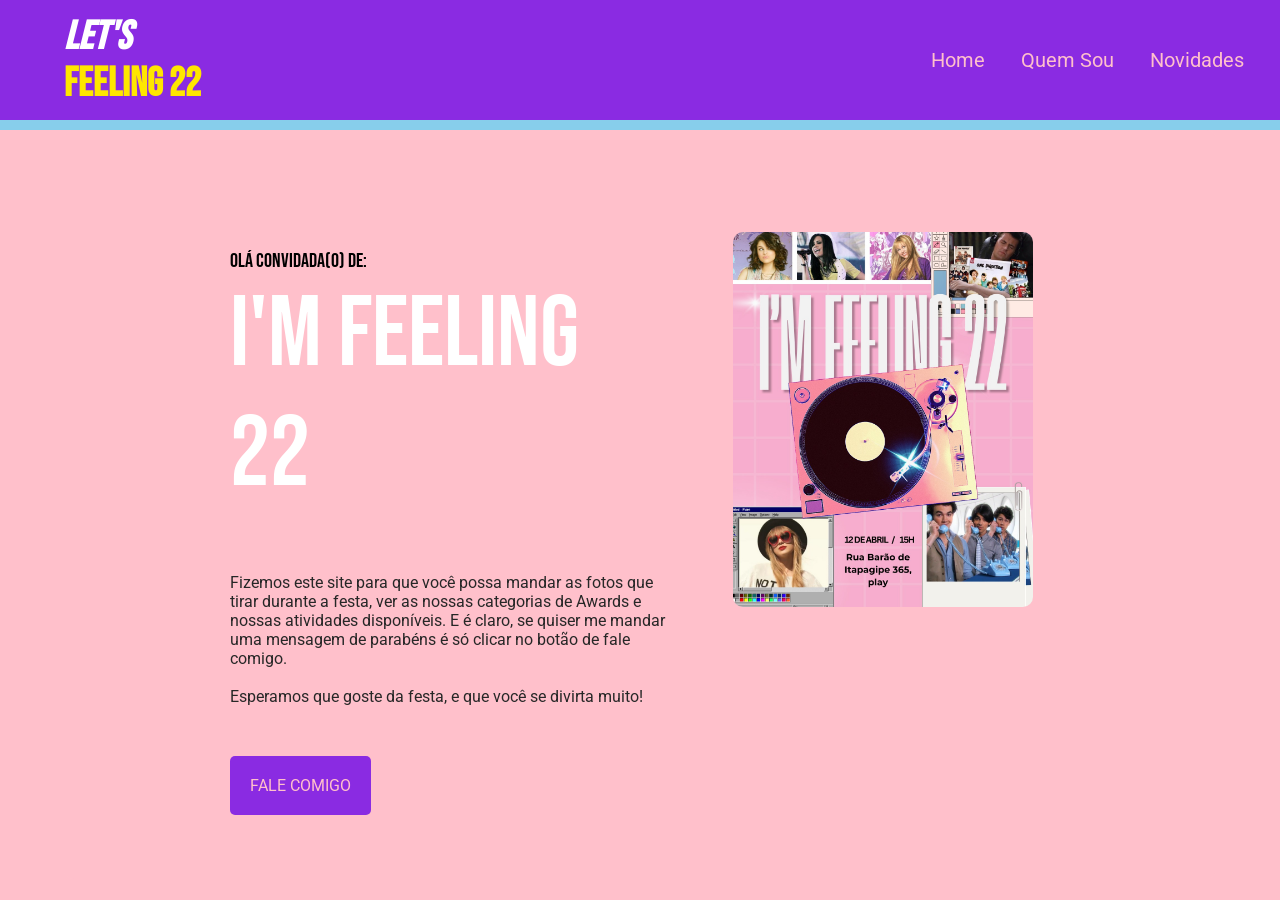
<file: index.html>
<!DOCTYPE html>
<html lang="pt-br">
<head>
    <meta charset="UTF-8">
    <meta name="viewport" content="width=device-width, initial-scale=1.0">
    <title>I'm Feeling 22</title>
    <link rel="icon" type="image/PNG" href="img/Logo22.png">
    <link rel="stylesheet" href="css/estilo.css">
</head>
<body>

    <header class="navbar">
        <div class="logo">
            <div class="logo1">
                <h1>Let's</h1> 
            </div>
            <div class="logo2">
                <h1>Feeling 22</h1>
            </div>
        </div> 

        <div class="menu">
            <a href="index.html">Home</a>
            <a href="sobre.html">Quem Sou</a>
            <a href="novidades.html">Novidades</a>

        </div>
    </header>

    <section class="section_index">
        <div class="cabecalho">
            <h2 style="font-weight: 500; font-size: 20px; color: black; margin-top: -15px;">Olá convidada(o) de:</h2>
            <h2>I'M FEELING 22</h2>
            <p>
            Fizemos este site para que você possa mandar as fotos que tirar durante a festa, ver as nossas categorias
            de Awards e nossas atividades disponíveis. E é claro, se quiser me mandar uma mensagem de parabéns é 
            só clicar no botão de fale comigo.<br><br> Esperamos que goste da festa, e que você se divirta muito! <br><br>
            </p>
            <a href="formulario.html" class="contato">Fale Comigo</a>
        </div>

        <div class="img">
            <img src="img\convite.jpeg" style="width: 300px; border-radius: 10px;">
        </div>    
    </section>
</body>
</html>
</file>
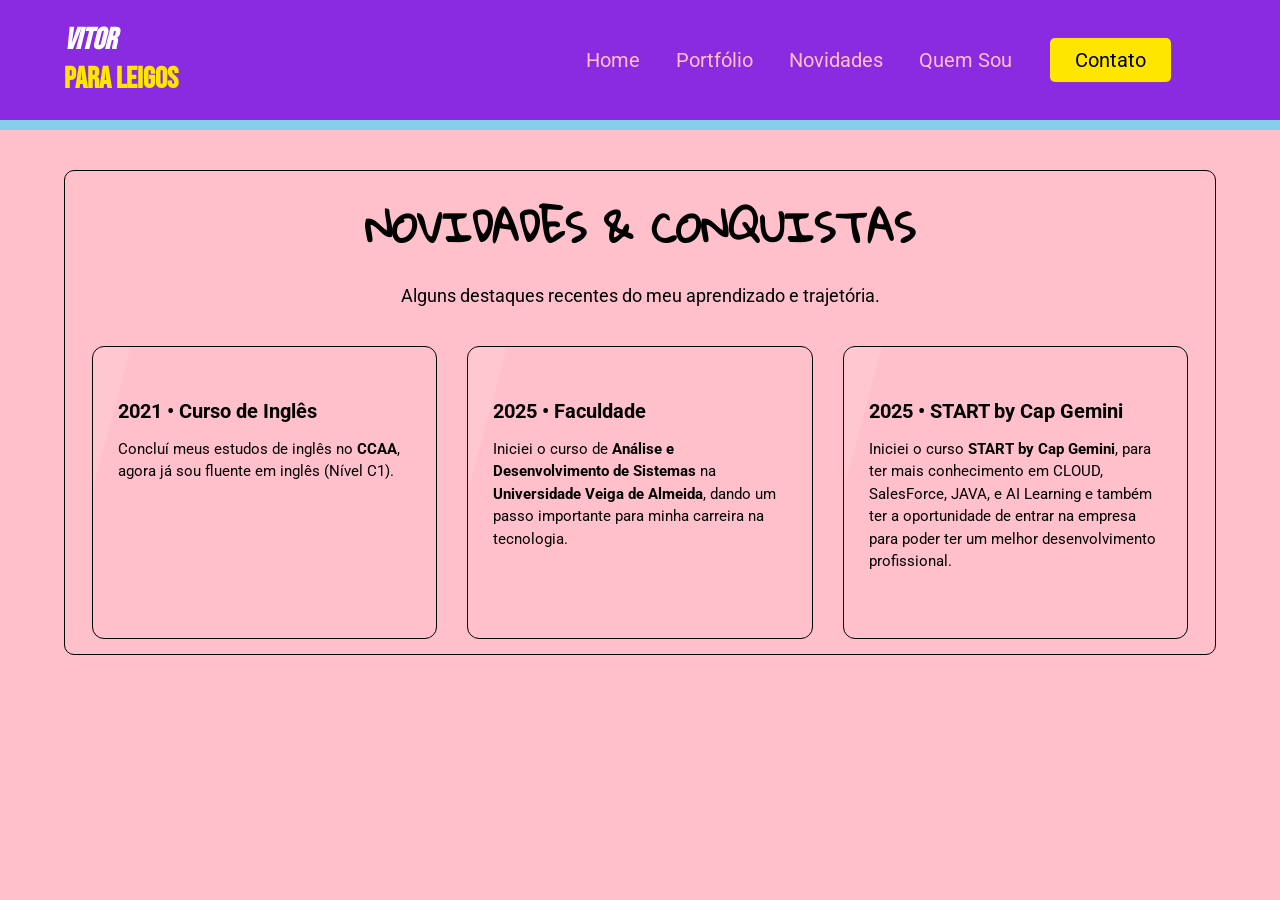
<file: novidades.html>
<!DOCTYPE html>
<html lang="pt-br">
<head>
    <meta charset="UTF-8">
    <meta name="viewport" content="width=device-width, initial-scale=1.0">
    <title>Novidades</title>
    <link rel="icon" type="image/PNG" href="img/Logo22.png">
    <link rel="stylesheet" href="css/estilo.css">
</head>
<body>
    <nav class="navbar">
        <div class="logo">
            <div class="logo1">
                <h1>Vitor</h1> 
            </div>
            <div class="logo2">
                <h1>Para LEIGOS</h1>
            </div>
        </div> 

        <div class="menu">
            <a href="index.html">Home</a>
            <a href="portfolio.html">Portfólio</a>
            <a href="novidades.html">Novidades</a>
            <a href="sobre.html">Quem Sou</a>
            <a id="botao" href="contato.html">Contato</a>
    </nav>

  <section class="novidades-section">
    <h3>NOVIDADES & CONQUISTAS</h3>
    <p>Alguns destaques recentes do meu aprendizado e trajetória.</p>

    <div class="novidades-grid">
    <div class="novidade-card">
    <h4>2021 • Curso de Inglês</h4>
    <p>Concluí meus estudos de inglês no <strong>CCAA</strong>, agora já sou fluente em inglês (Nível C1).</p>
    </div>

    <div class="novidade-card">
    <h4>2025 • Faculdade</h4>
        <p>Iniciei o curso de <strong>Análise e Desenvolvimento de Sistemas</strong> na <strong>Universidade Veiga de Almeida</strong>, dando um passo importante para minha carreira na tecnologia.</p>
    </div>

    <div class="novidade-card">
    <h4>2025 • START by Cap Gemini</h4>
    <p>Iniciei o curso <strong>START by Cap Gemini</strong>, para ter mais conhecimento em CLOUD, SalesForce, JAVA, e AI Learning e também ter a oportunidade de entrar na empresa para poder ter um melhor desenvolvimento profissional.</p>
    </div>
    </div>
  </section>


</body>
</html>
</file>
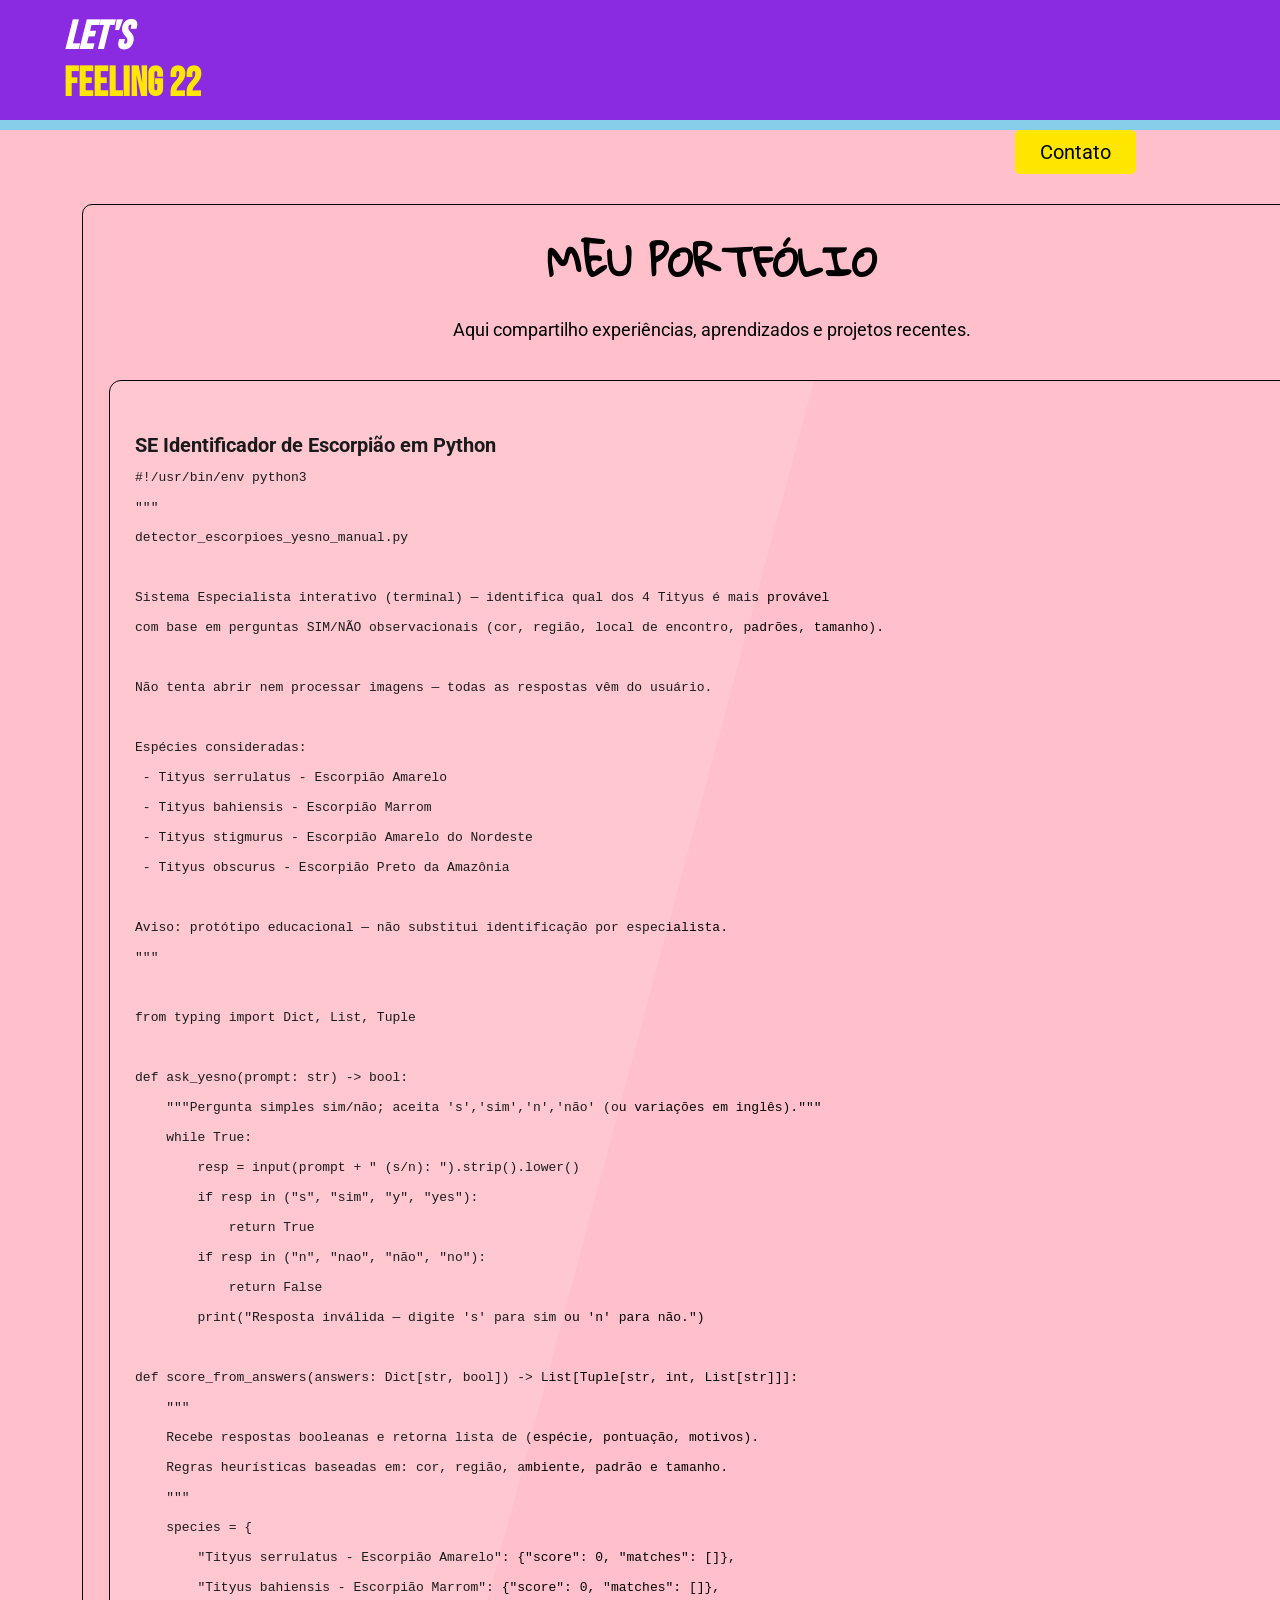
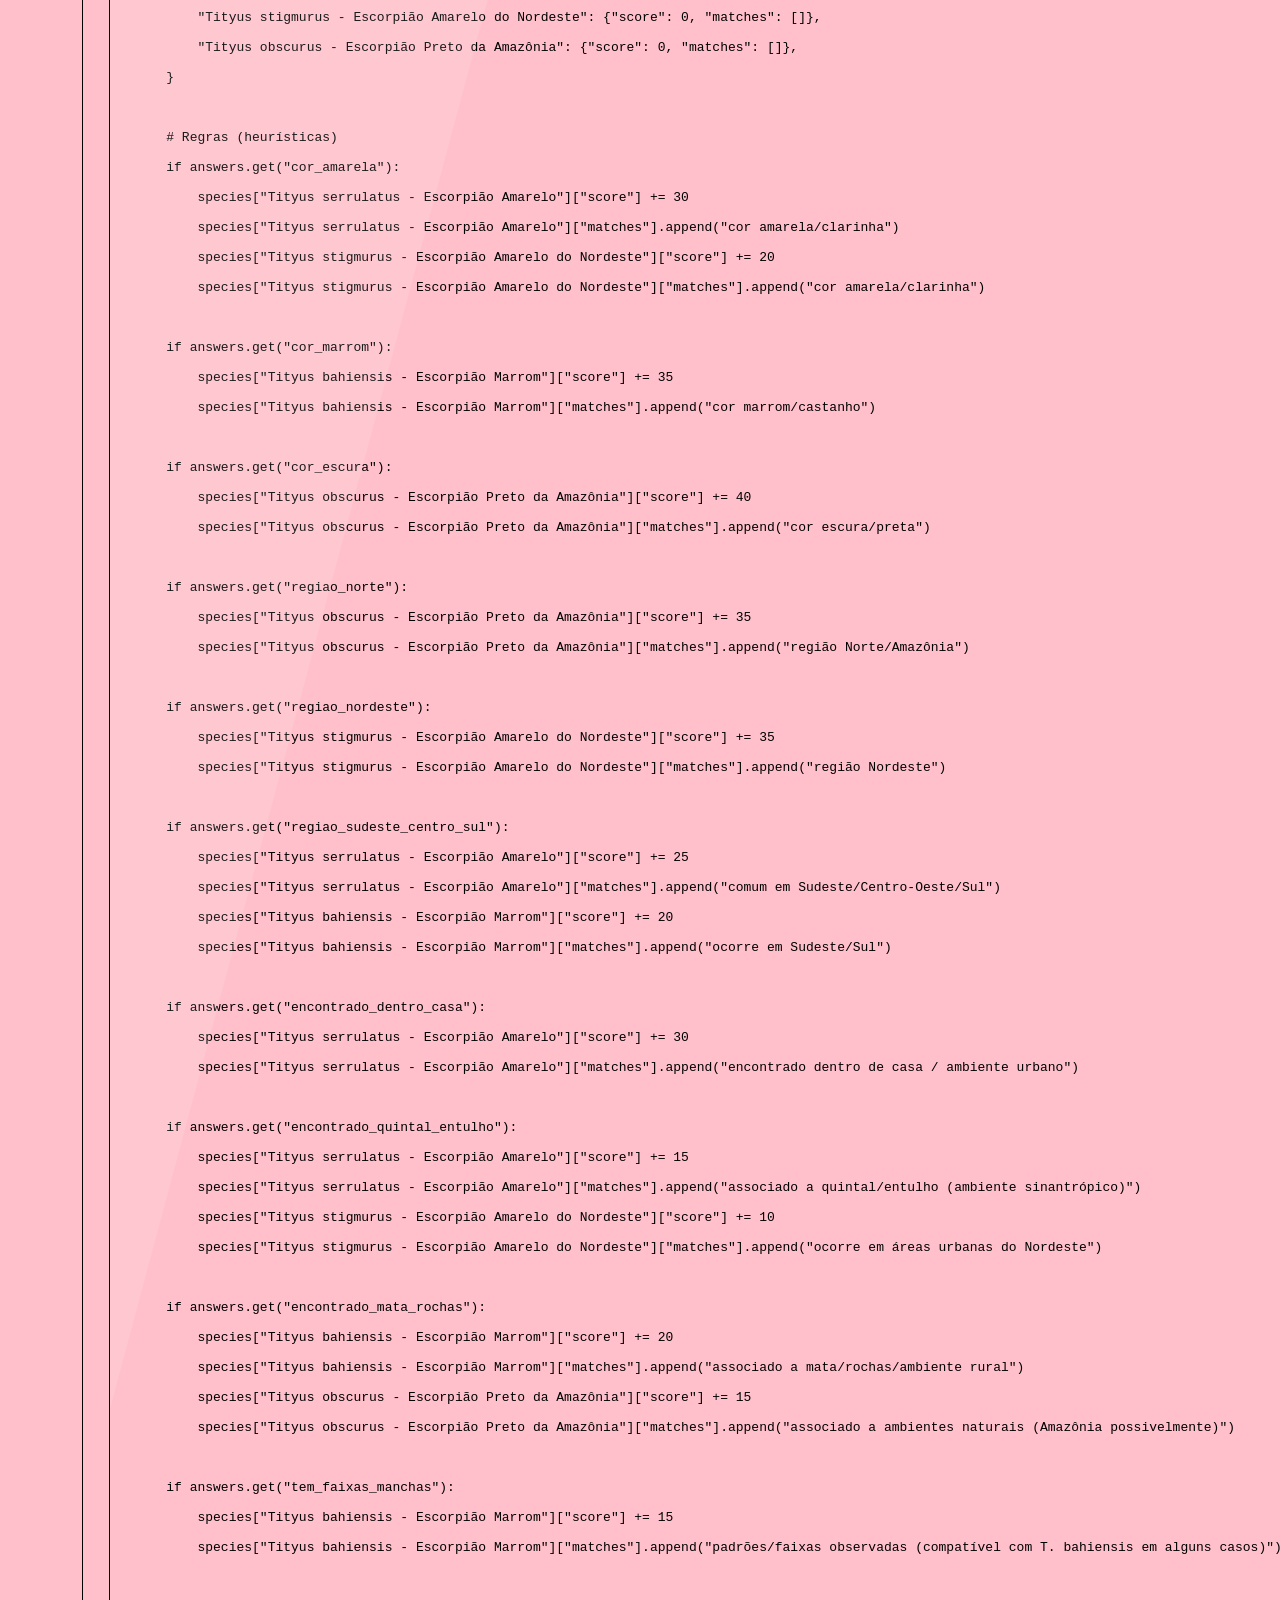
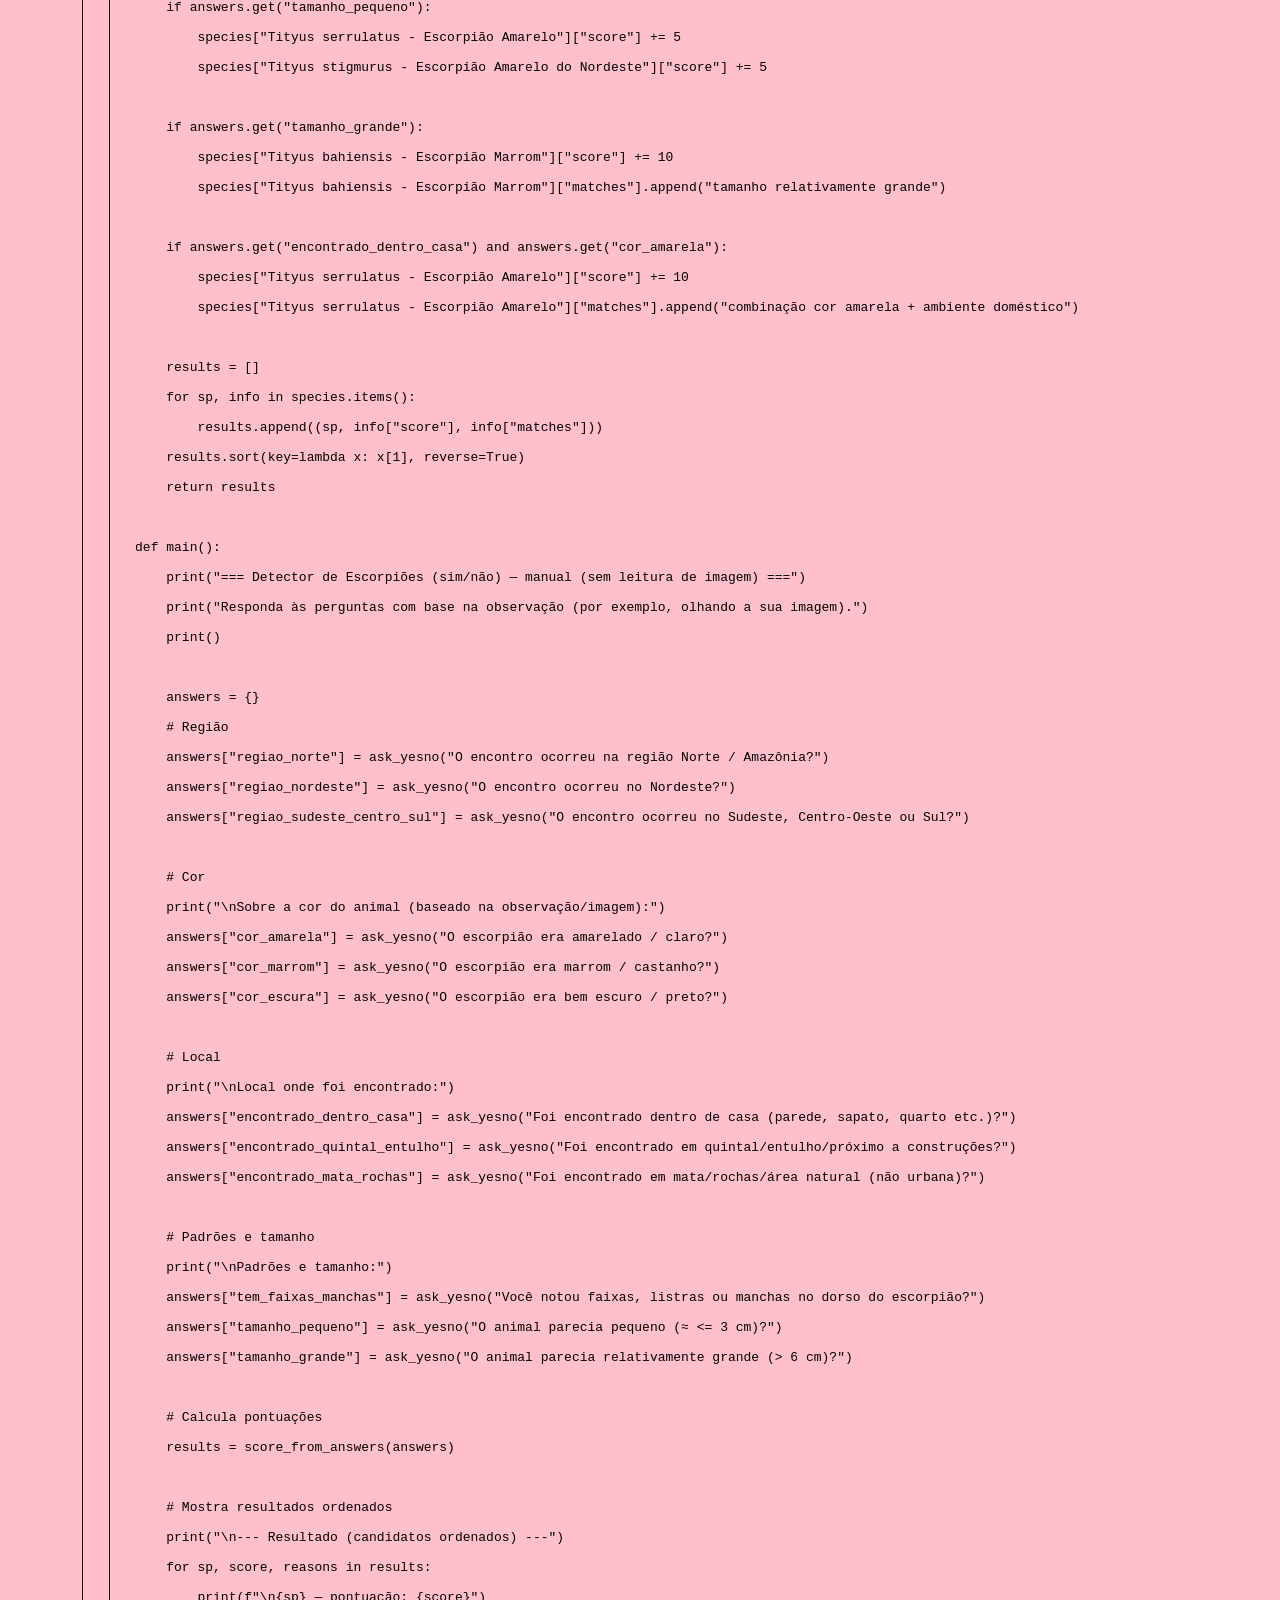
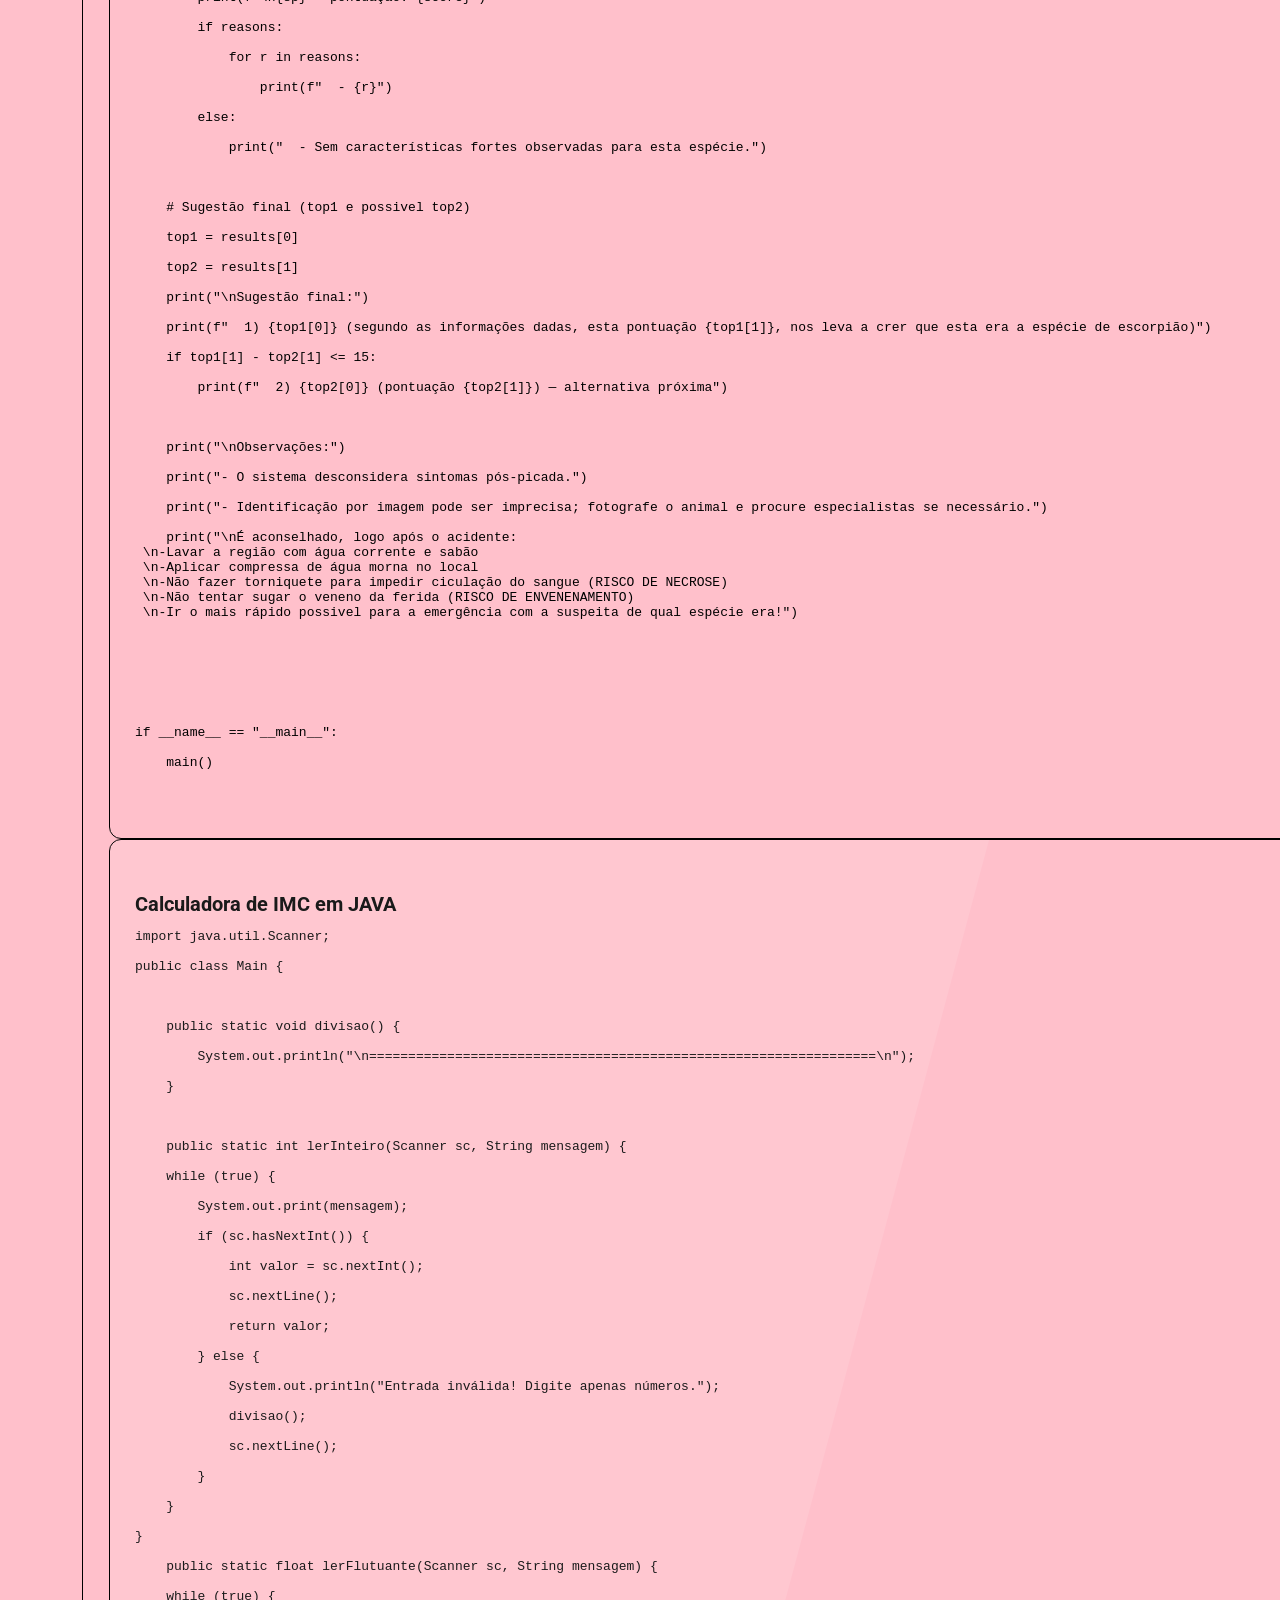
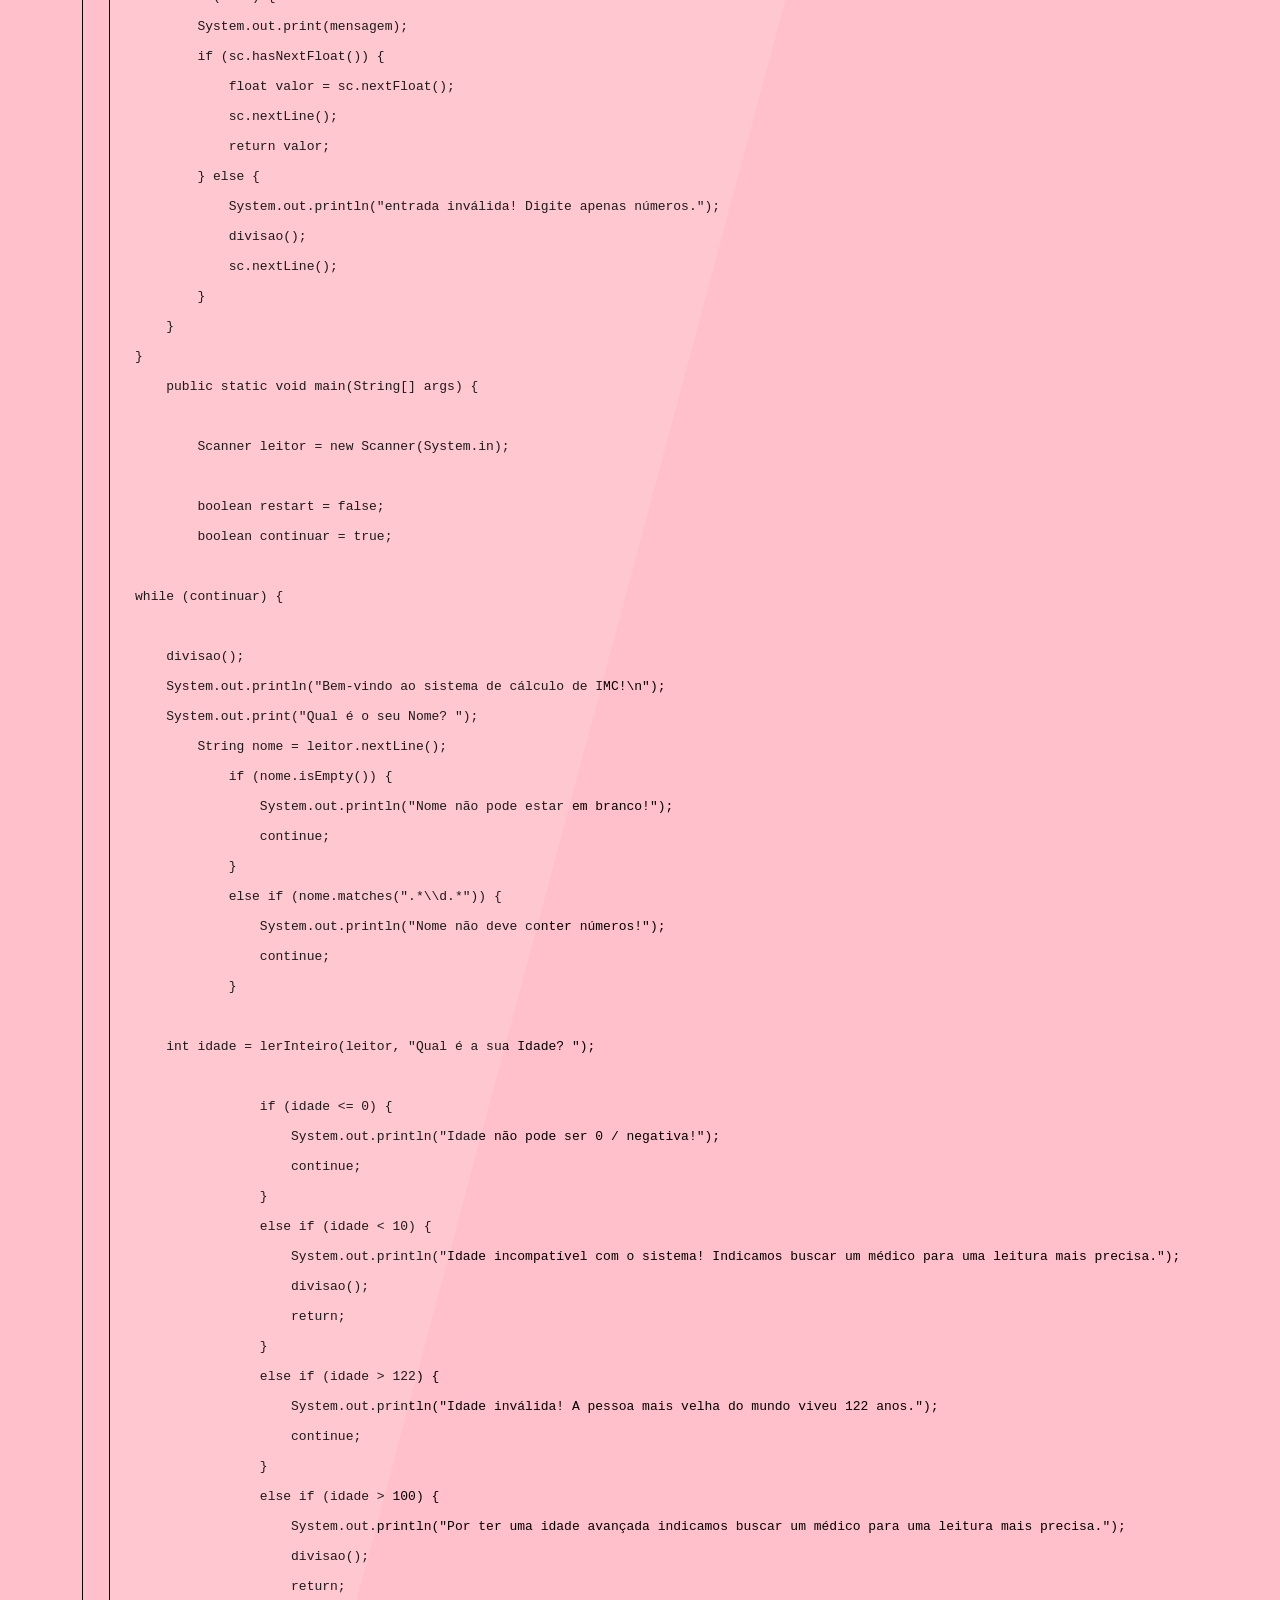
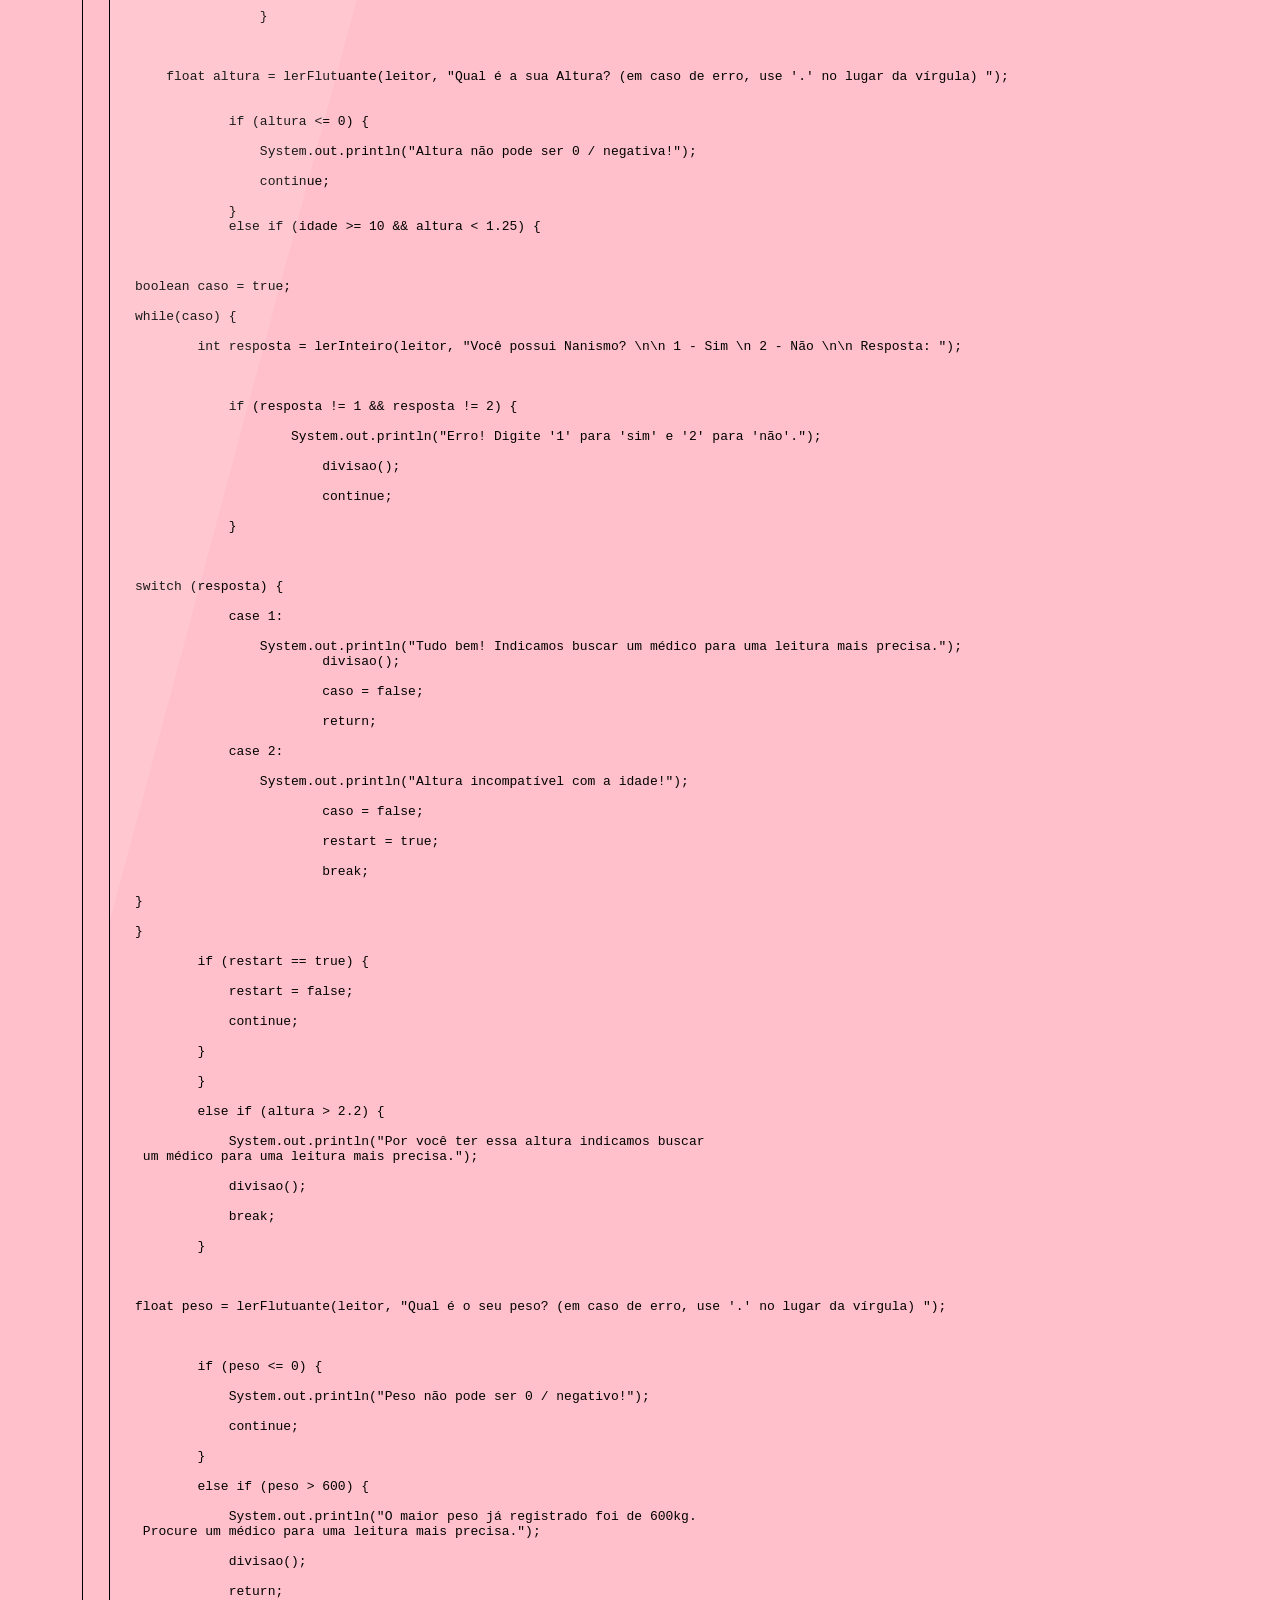
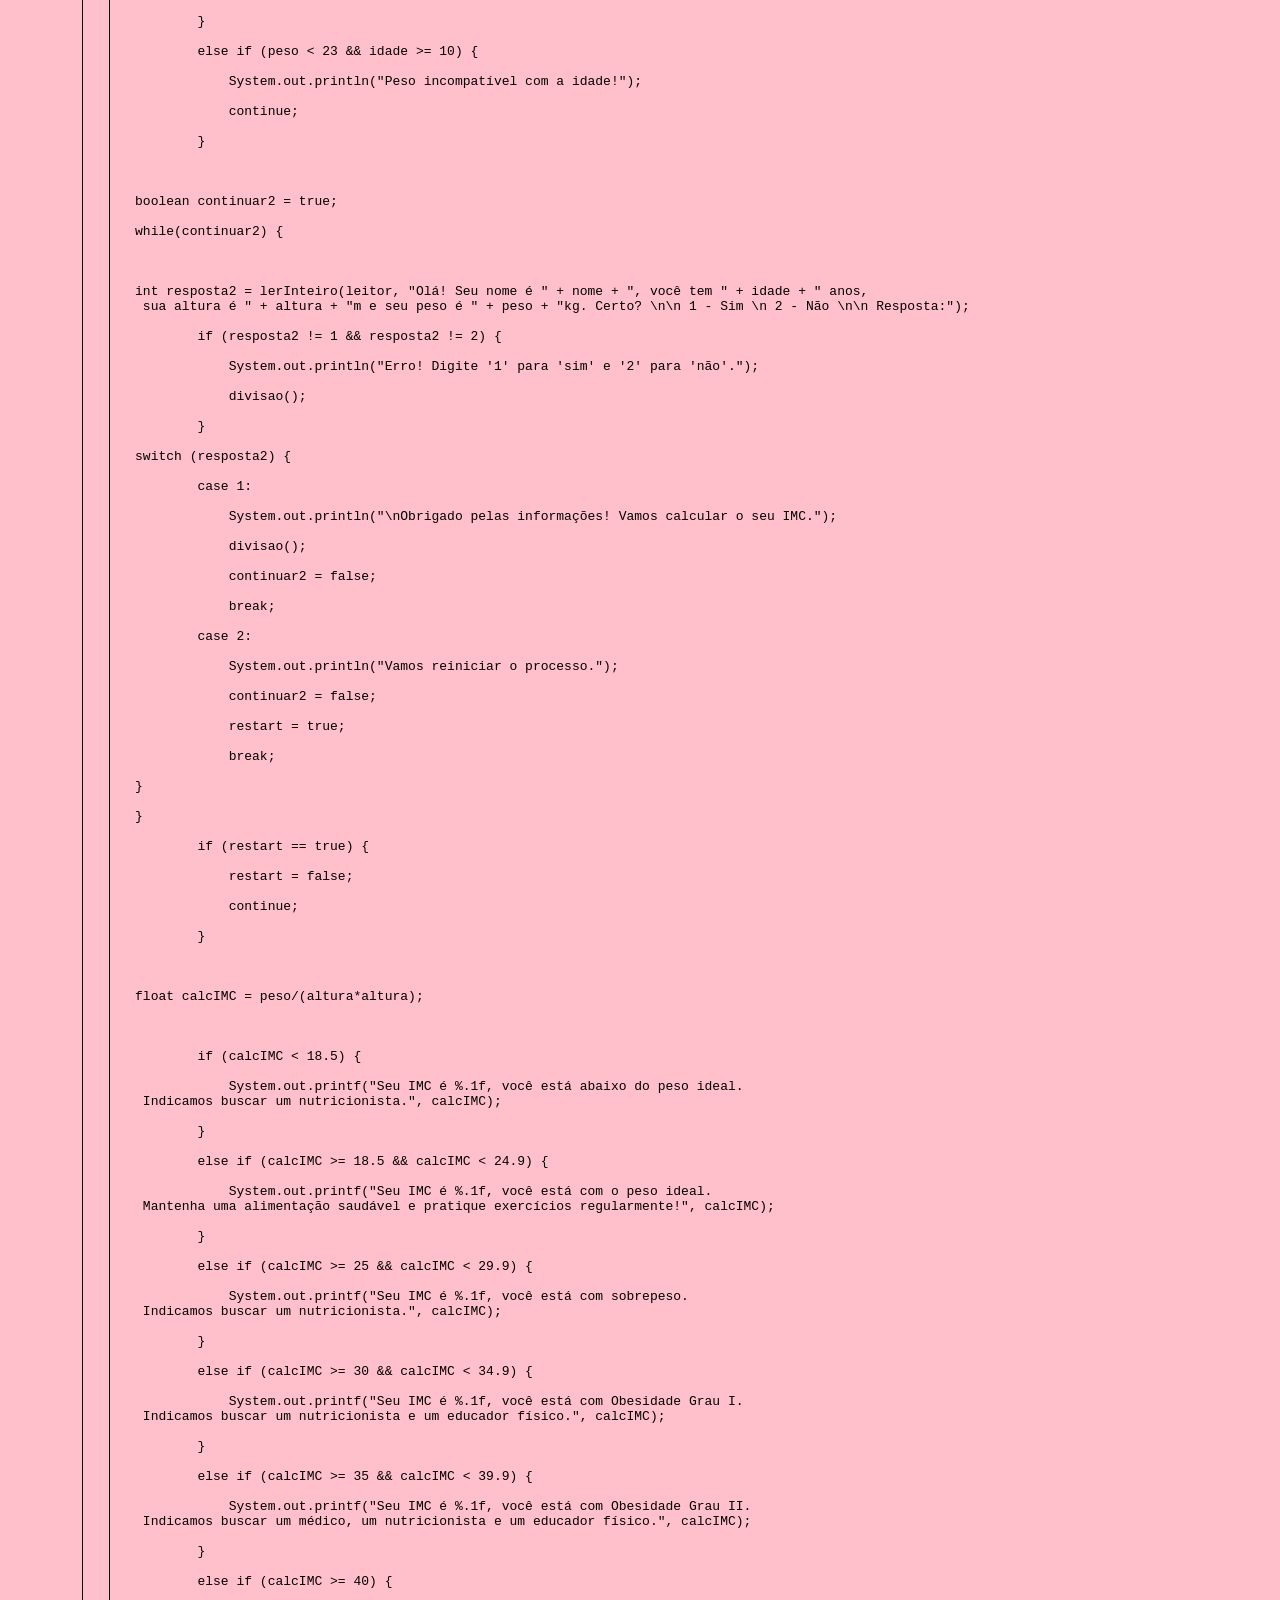
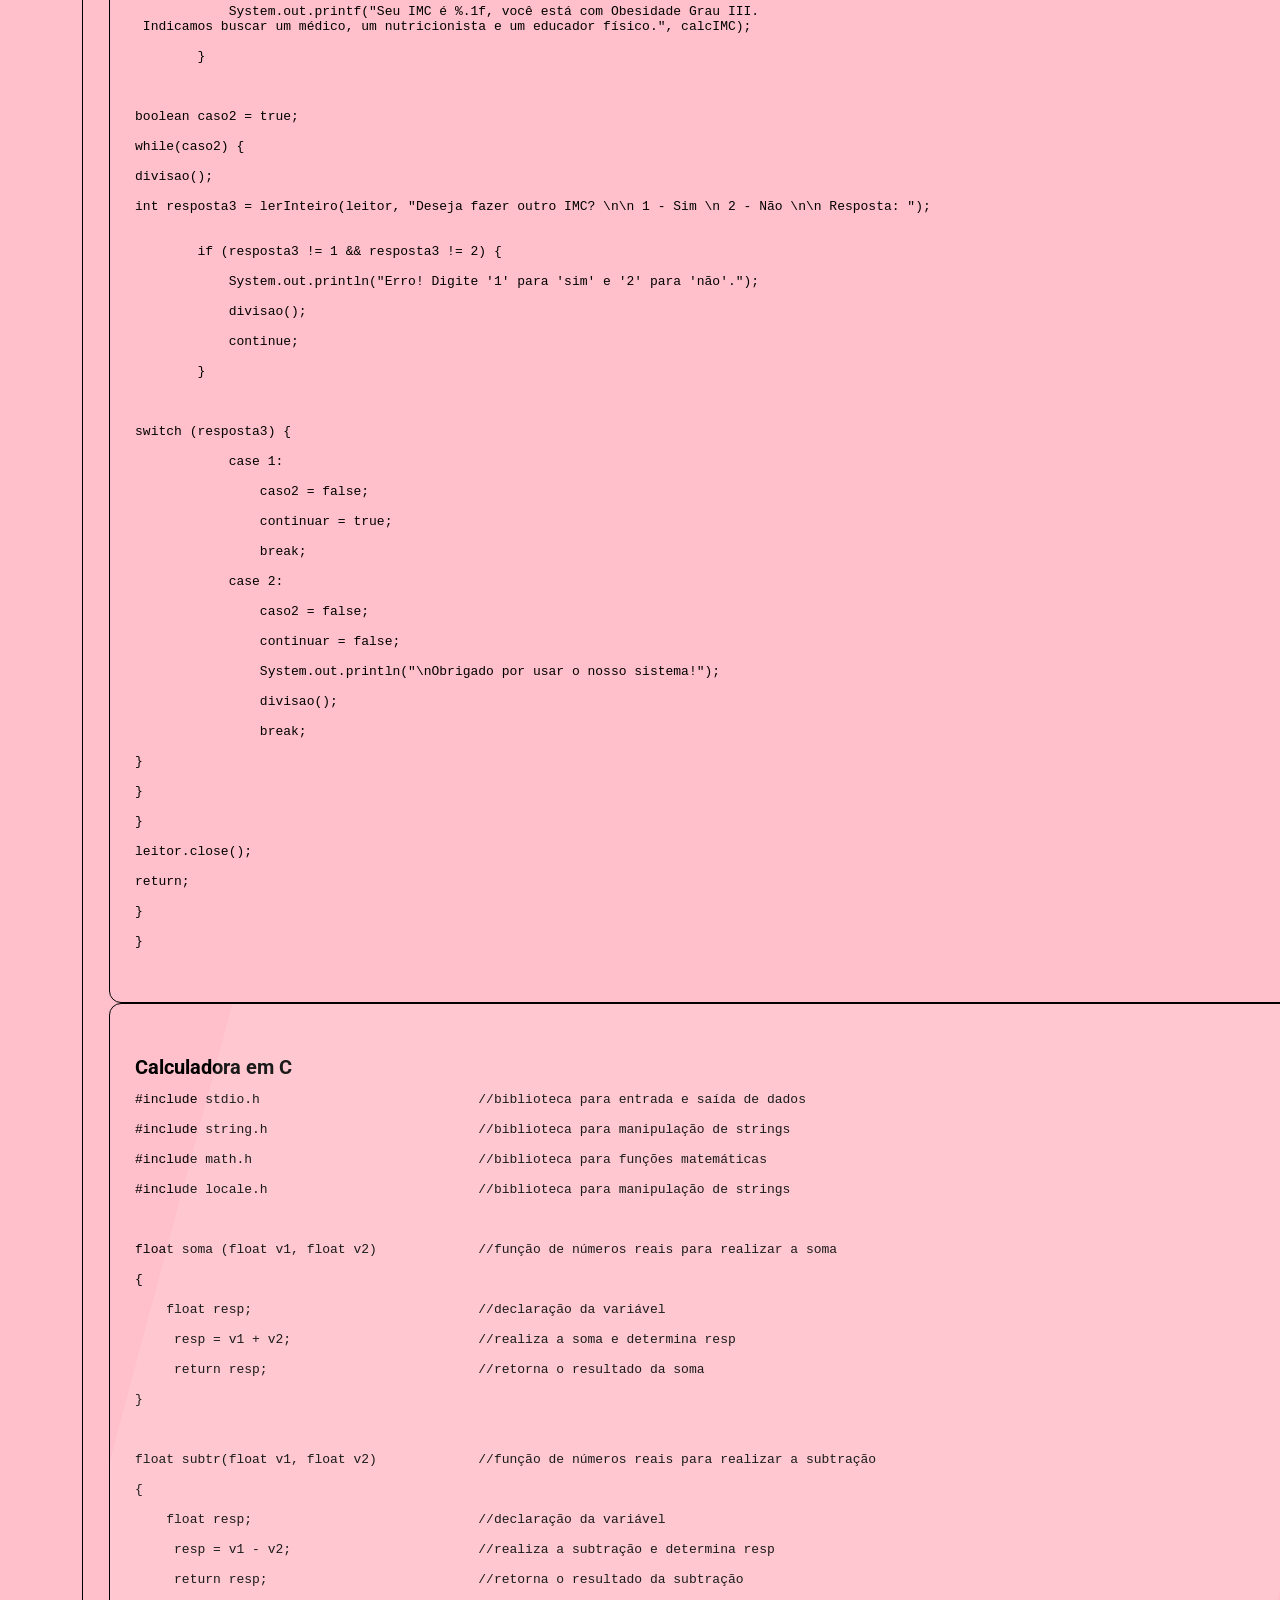
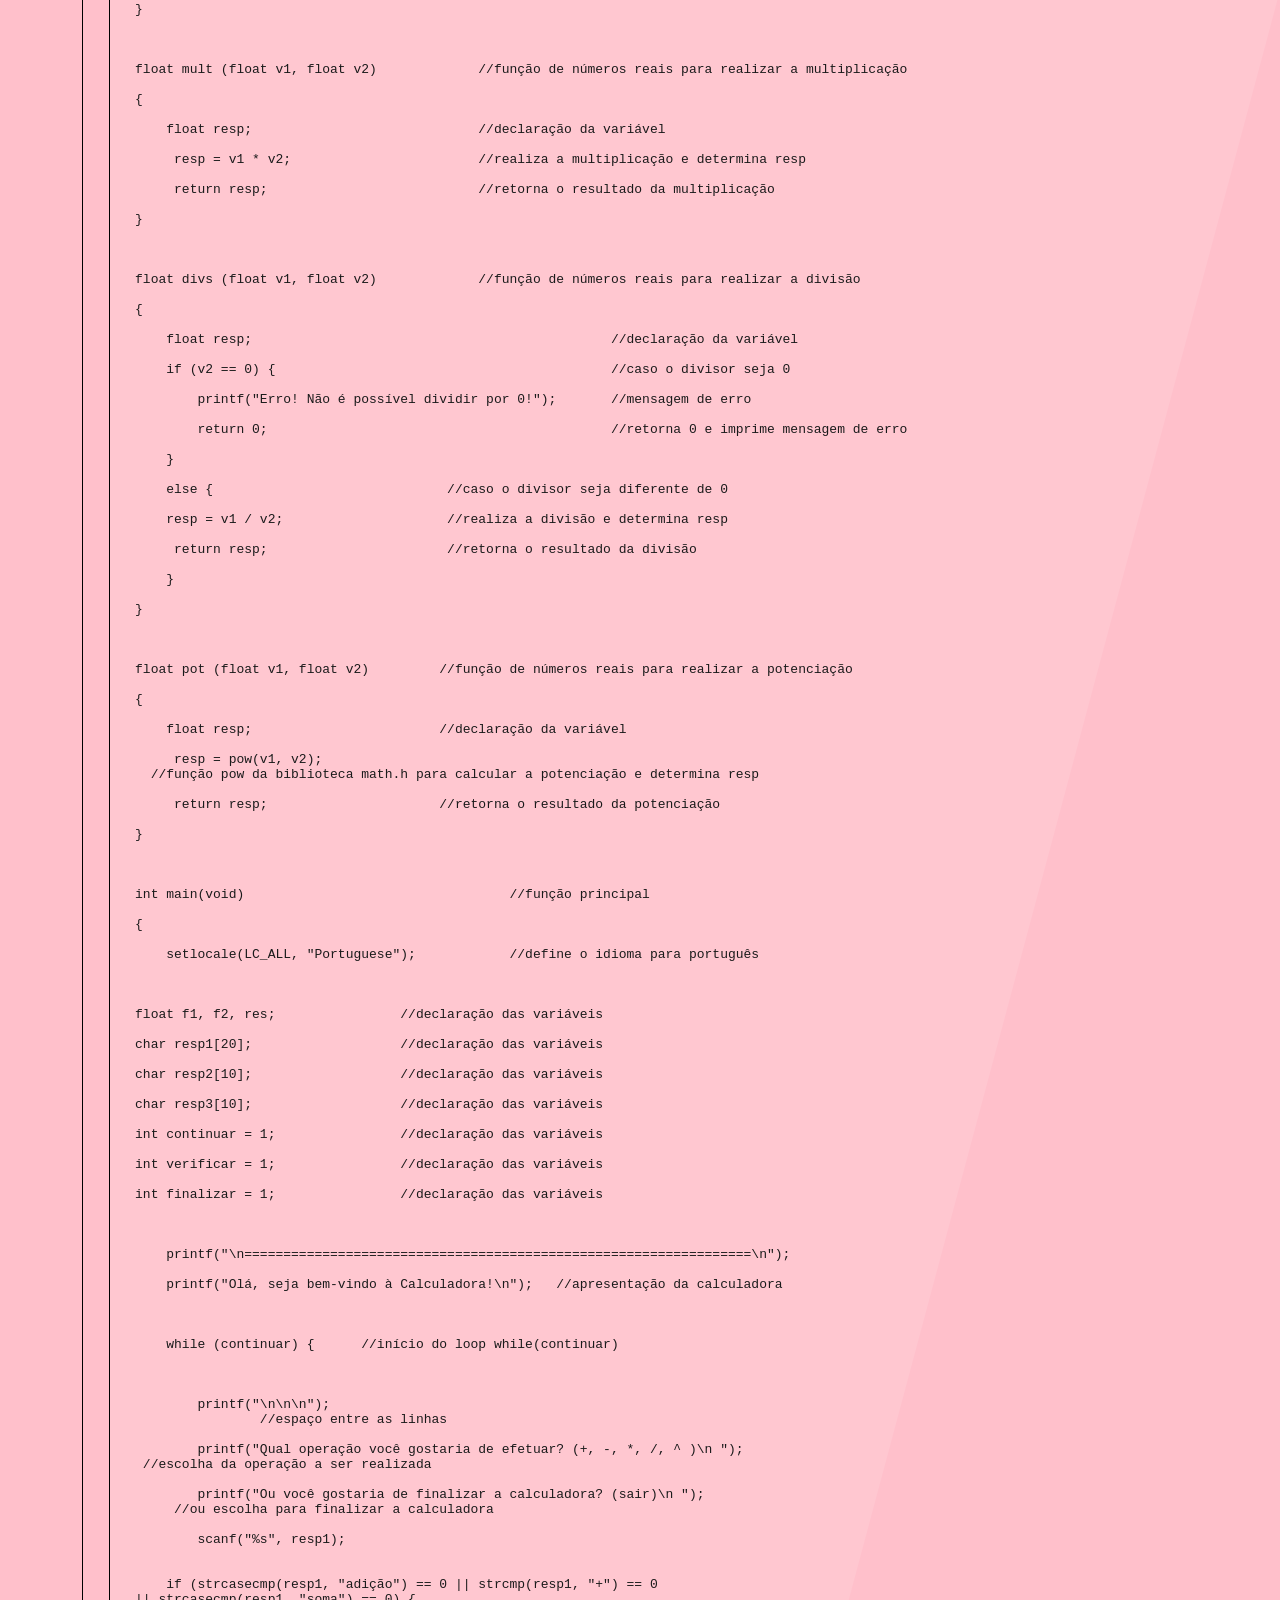
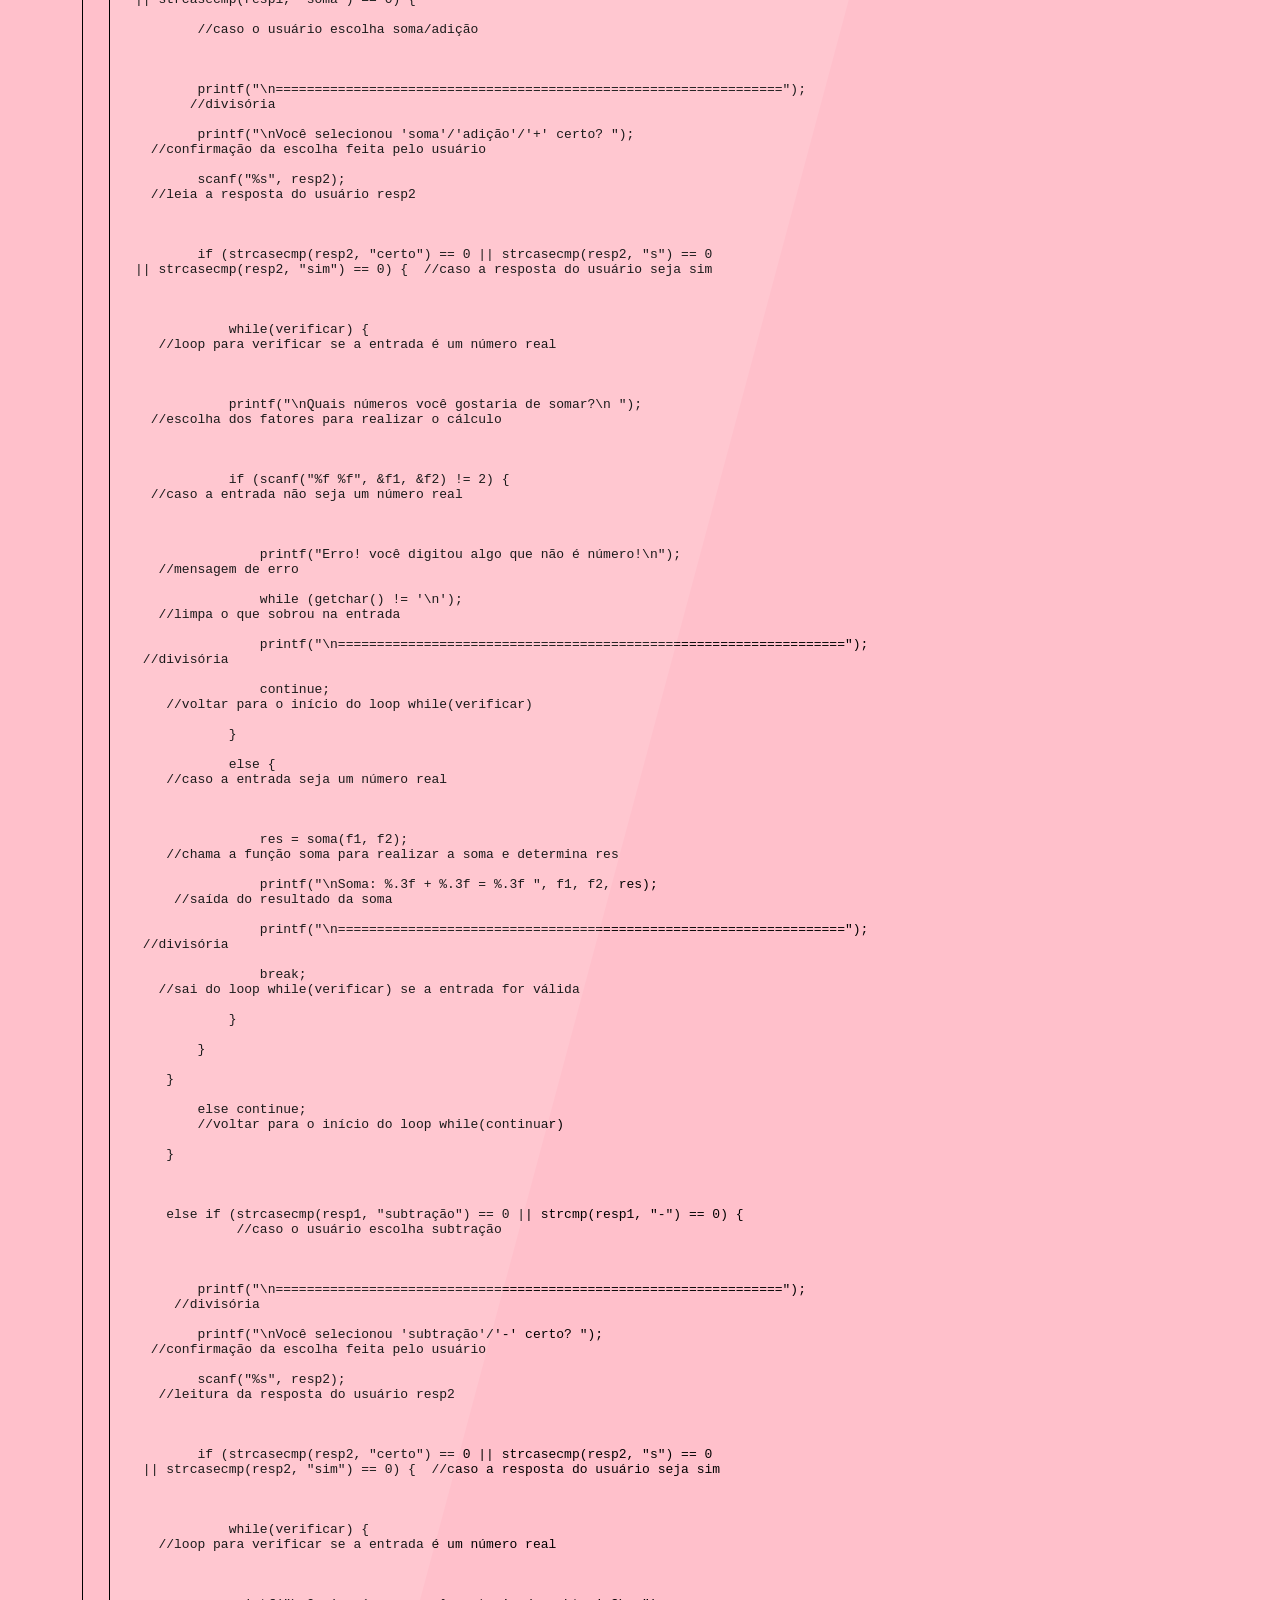
<file: portfolio.html>
<!DOCTYPE html>
<html lang="pt-br">
<head>
    <meta charset="UTF-8">
    <meta name="viewport" content="width=device-width, initial-scale=1.0">
    <title>Novidades</title>
    <link rel="icon" type="image/PNG" href="img/Logo22.png">
    <link rel="stylesheet" href="css/estilo.css">

</head>
<body>
    
    <header class="navbar">
        <div class="logo">
            <div class="logo1">
                <h1>Let's</h1> 
            </div>
            <div class="logo2">
                <h1>Feeling 22</h1>
            </div>
        </div>

        <div class="menu">
            <a href="index.html">Home</a>
            <a href="portfolio.html">Portfólio</a>
            <a href="novidades.html">Novidades</a>
            <a href="sobre.html">Quem Sou</a>
            <a id="botao" href="contato.html">Contato</a>
    </nav>

    <section class="novidades-section">
        <h3>MEU PORTFÓLIO</h3>
        <p>Aqui compartilho experiências, aprendizados e projetos recentes.</p>

        <div class="comentario">

            <div class="novidade-card">
                <h4>SE Identificador de Escorpião em Python</h4>
            <pre class="codigo-colapsado">
#!/usr/bin/env python3<br>
"""<br>
detector_escorpioes_yesno_manual.py<br>
<br>
Sistema Especialista interativo (terminal) — identifica qual dos 4 Tityus é mais provável<br>
com base em perguntas SIM/NÃO observacionais (cor, região, local de encontro, padrões, tamanho).<br>
<br>
Não tenta abrir nem processar imagens — todas as respostas vêm do usuário.<br>
<br>
Espécies consideradas:<br>
 - Tityus serrulatus - Escorpião Amarelo<br>
 - Tityus bahiensis - Escorpião Marrom<br>
 - Tityus stigmurus - Escorpião Amarelo do Nordeste<br>
 - Tityus obscurus - Escorpião Preto da Amazônia<br>
<br>
Aviso: protótipo educacional — não substitui identificação por especialista.<br>
"""<br>
<br>
from typing import Dict, List, Tuple<br>
<br>
def ask_yesno(prompt: str) -> bool:<br>
    """Pergunta simples sim/não; aceita 's','sim','n','não' (ou variações em inglês)."""<br>
    while True:<br>
        resp = input(prompt + " (s/n): ").strip().lower()<br>
        if resp in ("s", "sim", "y", "yes"):<br>
            return True<br>
        if resp in ("n", "nao", "não", "no"):<br>
            return False<br>
        print("Resposta inválida — digite 's' para sim ou 'n' para não.")<br>
<br>
def score_from_answers(answers: Dict[str, bool]) -> List[Tuple[str, int, List[str]]]:<br>
    """<br>
    Recebe respostas booleanas e retorna lista de (espécie, pontuação, motivos).<br>
    Regras heurísticas baseadas em: cor, região, ambiente, padrão e tamanho.<br>
    """<br>
    species = {<br>
        "Tityus serrulatus - Escorpião Amarelo": {"score": 0, "matches": []},<br>
        "Tityus bahiensis - Escorpião Marrom": {"score": 0, "matches": []},<br>
        "Tityus stigmurus - Escorpião Amarelo do Nordeste": {"score": 0, "matches": []},<br>
        "Tityus obscurus - Escorpião Preto da Amazônia": {"score": 0, "matches": []},<br>
    }<br>
<br>
    # Regras (heurísticas)<br>
    if answers.get("cor_amarela"):<br>
        species["Tityus serrulatus - Escorpião Amarelo"]["score"] += 30<br>
        species["Tityus serrulatus - Escorpião Amarelo"]["matches"].append("cor amarela/clarinha")<br>
        species["Tityus stigmurus - Escorpião Amarelo do Nordeste"]["score"] += 20<br>
        species["Tityus stigmurus - Escorpião Amarelo do Nordeste"]["matches"].append("cor amarela/clarinha")<br>
<br>
    if answers.get("cor_marrom"):<br>
        species["Tityus bahiensis - Escorpião Marrom"]["score"] += 35<br>
        species["Tityus bahiensis - Escorpião Marrom"]["matches"].append("cor marrom/castanho")<br>
<br>
    if answers.get("cor_escura"):<br>
        species["Tityus obscurus - Escorpião Preto da Amazônia"]["score"] += 40<br>
        species["Tityus obscurus - Escorpião Preto da Amazônia"]["matches"].append("cor escura/preta")<br>
<br>
    if answers.get("regiao_norte"):<br>
        species["Tityus obscurus - Escorpião Preto da Amazônia"]["score"] += 35<br>
        species["Tityus obscurus - Escorpião Preto da Amazônia"]["matches"].append("região Norte/Amazônia")<br>
<br>
    if answers.get("regiao_nordeste"):<br>
        species["Tityus stigmurus - Escorpião Amarelo do Nordeste"]["score"] += 35<br>
        species["Tityus stigmurus - Escorpião Amarelo do Nordeste"]["matches"].append("região Nordeste")<br>
<br>
    if answers.get("regiao_sudeste_centro_sul"):<br>
        species["Tityus serrulatus - Escorpião Amarelo"]["score"] += 25<br>
        species["Tityus serrulatus - Escorpião Amarelo"]["matches"].append("comum em Sudeste/Centro-Oeste/Sul")<br>
        species["Tityus bahiensis - Escorpião Marrom"]["score"] += 20<br>
        species["Tityus bahiensis - Escorpião Marrom"]["matches"].append("ocorre em Sudeste/Sul")<br>
<br>
    if answers.get("encontrado_dentro_casa"):<br>
        species["Tityus serrulatus - Escorpião Amarelo"]["score"] += 30<br>
        species["Tityus serrulatus - Escorpião Amarelo"]["matches"].append("encontrado dentro de casa / ambiente urbano")<br>
<br>
    if answers.get("encontrado_quintal_entulho"):<br>
        species["Tityus serrulatus - Escorpião Amarelo"]["score"] += 15<br>
        species["Tityus serrulatus - Escorpião Amarelo"]["matches"].append("associado a quintal/entulho (ambiente sinantrópico)")<br>
        species["Tityus stigmurus - Escorpião Amarelo do Nordeste"]["score"] += 10<br>
        species["Tityus stigmurus - Escorpião Amarelo do Nordeste"]["matches"].append("ocorre em áreas urbanas do Nordeste")<br>
<br>
    if answers.get("encontrado_mata_rochas"): <br>
        species["Tityus bahiensis - Escorpião Marrom"]["score"] += 20 <br>
        species["Tityus bahiensis - Escorpião Marrom"]["matches"].append("associado a mata/rochas/ambiente rural") <br>
        species["Tityus obscurus - Escorpião Preto da Amazônia"]["score"] += 15 <br>
        species["Tityus obscurus - Escorpião Preto da Amazônia"]["matches"].append("associado a ambientes naturais (Amazônia possivelmente)") <br>
<br>
    if answers.get("tem_faixas_manchas"): <br>
        species["Tityus bahiensis - Escorpião Marrom"]["score"] += 15 <br>
        species["Tityus bahiensis - Escorpião Marrom"]["matches"].append("padrões/faixas observadas (compatível com T. bahiensis em alguns casos)") <br>
<br>
    if answers.get("tamanho_pequeno"): <br>
        species["Tityus serrulatus - Escorpião Amarelo"]["score"] += 5 <br>
        species["Tityus stigmurus - Escorpião Amarelo do Nordeste"]["score"] += 5 <br>
<br>
    if answers.get("tamanho_grande"): <br>
        species["Tityus bahiensis - Escorpião Marrom"]["score"] += 10 <br>
        species["Tityus bahiensis - Escorpião Marrom"]["matches"].append("tamanho relativamente grande") <br>
<br>
    if answers.get("encontrado_dentro_casa") and answers.get("cor_amarela"): <br>
        species["Tityus serrulatus - Escorpião Amarelo"]["score"] += 10 <br>
        species["Tityus serrulatus - Escorpião Amarelo"]["matches"].append("combinação cor amarela + ambiente doméstico") <br>
<br>
    results = [] <br>
    for sp, info in species.items(): <br>
        results.append((sp, info["score"], info["matches"])) <br>
    results.sort(key=lambda x: x[1], reverse=True) <br>
    return results <br>
<br>
def main(): <br>
    print("=== Detector de Escorpiões (sim/não) — manual (sem leitura de imagem) ===") <br>
    print("Responda às perguntas com base na observação (por exemplo, olhando a sua imagem).") <br>
    print() <br>
<br>
    answers = {} <br>
    # Região <br>
    answers["regiao_norte"] = ask_yesno("O encontro ocorreu na região Norte / Amazônia?") <br>
    answers["regiao_nordeste"] = ask_yesno("O encontro ocorreu no Nordeste?") <br>
    answers["regiao_sudeste_centro_sul"] = ask_yesno("O encontro ocorreu no Sudeste, Centro-Oeste ou Sul?") <br>
<br>
    # Cor <br>
    print("\nSobre a cor do animal (baseado na observação/imagem):") <br>
    answers["cor_amarela"] = ask_yesno("O escorpião era amarelado / claro?") <br>
    answers["cor_marrom"] = ask_yesno("O escorpião era marrom / castanho?") <br>
    answers["cor_escura"] = ask_yesno("O escorpião era bem escuro / preto?") <br>
<br>
    # Local <br>
    print("\nLocal onde foi encontrado:") <br>
    answers["encontrado_dentro_casa"] = ask_yesno("Foi encontrado dentro de casa (parede, sapato, quarto etc.)?") <br>
    answers["encontrado_quintal_entulho"] = ask_yesno("Foi encontrado em quintal/entulho/próximo a construções?") <br>
    answers["encontrado_mata_rochas"] = ask_yesno("Foi encontrado em mata/rochas/área natural (não urbana)?") <br>
<br>
    # Padrões e tamanho <br>
    print("\nPadrões e tamanho:") <br>
    answers["tem_faixas_manchas"] = ask_yesno("Você notou faixas, listras ou manchas no dorso do escorpião?") <br>
    answers["tamanho_pequeno"] = ask_yesno("O animal parecia pequeno (≈ <= 3 cm)?") <br>
    answers["tamanho_grande"] = ask_yesno("O animal parecia relativamente grande (> 6 cm)?") <br>
<br>
    # Calcula pontuações <br>
    results = score_from_answers(answers) <br>
<br>
    # Mostra resultados ordenados <br>
    print("\n--- Resultado (candidatos ordenados) ---") <br>
    for sp, score, reasons in results: <br>
        print(f"\n{sp} — pontuação: {score}") <br>
        if reasons: <br>
            for r in reasons: <br>
                print(f"  - {r}")<br>
        else: <br>
            print("  - Sem características fortes observadas para esta espécie.")<br>
<br>
    # Sugestão final (top1 e possivel top2)<br>
    top1 = results[0]<br>
    top2 = results[1]<br>
    print("\nSugestão final:")<br>
    print(f"  1) {top1[0]} (segundo as informações dadas, esta pontuação {top1[1]}, nos leva a crer que esta era a espécie de escorpião)")<br>
    if top1[1] - top2[1] <= 15:<br>
        print(f"  2) {top2[0]} (pontuação {top2[1]}) — alternativa próxima")<br>
<br>
    print("\nObservações:")<br>
    print("- O sistema desconsidera sintomas pós-picada.")<br>
    print("- Identificação por imagem pode ser imprecisa; fotografe o animal e procure especialistas se necessário.")<br>
    print("\nÉ aconselhado, logo após o acidente: <br> \n-Lavar a região com água corrente e sabão <br> \n-Aplicar compressa de água morna no local <br> \n-Não fazer torniquete para impedir ciculação do sangue (RISCO DE NECROSE) <br> \n-Não tentar sugar o veneno da ferida (RISCO DE ENVENENAMENTO) <br> \n-Ir o mais rápido possivel para a emergência com a suspeita de qual espécie era!")<br>
<br>    
<br>
<br>
if __name__ == "__main__": <br>
    main() <br>
            </pre>
            </div>
           
            <div class="novidade-card">
                <h4>Calculadora de IMC em JAVA</h4>
            <pre class="codigo-colapsado">
import java.util.Scanner;

public class Main { <br>
<br>
    public static void divisao() { <br>
        System.out.println("\n=================================================================\n"); <br>
    }<br>
<br>
    public static int lerInteiro(Scanner sc, String mensagem) {<br>
    while (true) {<br>
        System.out.print(mensagem);<br>
        if (sc.hasNextInt()) {<br>
            int valor = sc.nextInt();<br>
            sc.nextLine();<br>
            return valor;<br>
        } else {<br>
            System.out.println("Entrada inválida! Digite apenas números.");<br>
            divisao();<br>
            sc.nextLine();<br>
        }<br>
    }<br>
}
    
    public static float lerFlutuante(Scanner sc, String mensagem) {<br>
    while (true) {<br>
        System.out.print(mensagem);<br>
        if (sc.hasNextFloat()) {<br>
            float valor = sc.nextFloat();<br>
            sc.nextLine();<br>
            return valor;<br>
        } else {<br>
            System.out.println("entrada inválida! Digite apenas números.");<br>
            divisao();<br>
            sc.nextLine();<br>
        }<br>
    }<br>
}<br>
    public static void main(String[] args) {<br>
<br>
        Scanner leitor = new Scanner(System.in);<br>
        <br>
        boolean restart = false;<br>
        boolean continuar = true;<br>
<br>
while (continuar) {<br>
<br>
    divisao();<br>
    System.out.println("Bem-vindo ao sistema de cálculo de IMC!\n");<br>
    System.out.print("Qual é o seu Nome? ");<br>
        String nome = leitor.nextLine();<br>
            if (nome.isEmpty()) {<br>
                System.out.println("Nome não pode estar em branco!");<br>
                continue;<br>
            }<br>
            else if (nome.matches(".*\\d.*")) {<br>
                System.out.println("Nome não deve conter números!");<br>
                continue;<br>
            }<br>
            <br>
    int idade = lerInteiro(leitor, "Qual é a sua Idade? ");<br>
<br>
                if (idade <= 0) {<br>
                    System.out.println("Idade não pode ser 0 / negativa!");<br>
                    continue;<br>
                }<br>
                else if (idade < 10) {<br>
                    System.out.println("Idade incompatível com o sistema! Indicamos buscar um médico para uma leitura mais precisa.");<br>
                    divisao();<br>
                    return;<br>
                }<br>
                else if (idade > 122) {<br>
                    System.out.println("Idade inválida! A pessoa mais velha do mundo viveu 122 anos.");<br>
                    continue;<br>
                }<br>
                else if (idade > 100) {<br>
                    System.out.println("Por ter uma idade avançada indicamos buscar um médico para uma leitura mais precisa.");<br>
                    divisao();<br>
                    return;<br>
                }<br>
<br>
    float altura = lerFlutuante(leitor, "Qual é a sua Altura? (em caso de erro, use '.' no lugar da vírgula) ");<br> 

            if (altura <= 0) {<br>
                System.out.println("Altura não pode ser 0 / negativa!");<br>
                continue; <br>
            }
            else if (idade >= 10 && altura < 1.25) {<br>
<br>                        
boolean caso = true;<br>
while(caso) {<br>  
        int resposta = lerInteiro(leitor, "Você possui Nanismo? \n\n 1 - Sim \n 2 - Não \n\n Resposta: ");<br>
<br>
            if (resposta != 1 && resposta != 2) {<br>
                    System.out.println("Erro! Digite '1' para 'sim' e '2' para 'não'.");<br>
                        divisao();<br>
                        continue;<br>
            }<br>
                            <br>
switch (resposta) {<br>
            case 1:<br>
                System.out.println("Tudo bem! Indicamos buscar um médico para uma leitura mais precisa.");
                        divisao();<br>
                        caso = false;<br>
                        return;<br>
            case 2:<br>
                System.out.println("Altura incompatível com a idade!");<br>
                        caso = false;<br>
                        restart = true;<br>
                        break;<br>
}<br>
}<br>
        if (restart == true) {<br>
            restart = false;<br>
            continue;<br>
        }   <br>      
        }<br>
        else if (altura > 2.2) {<br>
            System.out.println("Por você ter essa altura indicamos buscar<br> um médico para uma leitura mais precisa.");<br>
            divisao();<br>
            break;<br>
        }<br>
        <br>
float peso = lerFlutuante(leitor, "Qual é o seu peso? (em caso de erro, use '.' no lugar da vírgula) ");<br>
<br>
        if (peso <= 0) {<br>
            System.out.println("Peso não pode ser 0 / negativo!");<br>
            continue;<br>
        }<br>
        else if (peso > 600) {<br>
            System.out.println("O maior peso já registrado foi de 600kg.<br> Procure um médico para uma leitura mais precisa.");<br>
            divisao();<br>
            return;<br>
        }<br>
        else if (peso < 23 && idade >= 10) {<br>
            System.out.println("Peso incompatível com a idade!");<br>
            continue;<br>
        }<br>
    <br>
boolean continuar2 = true;<br>
while(continuar2) {<br>
<br>
int resposta2 = lerInteiro(leitor, "Olá! Seu nome é " + nome + ", você tem " + idade + " anos,<br> sua altura é " + altura + "m e seu peso é " + peso + "kg. Certo? \n\n 1 - Sim \n 2 - Não \n\n Resposta:");<br>
        if (resposta2 != 1 && resposta2 != 2) {<br>
            System.out.println("Erro! Digite '1' para 'sim' e '2' para 'não'.");<br>
            divisao();<br>
        }<br>
switch (resposta2) {<br>
        case 1:<br>
            System.out.println("\nObrigado pelas informações! Vamos calcular o seu IMC.");<br>
            divisao();<br>
            continuar2 = false;<br>
            break;<br>
        case 2:<br>
            System.out.println("Vamos reiniciar o processo.");<br>
            continuar2 = false;<br>
            restart = true;<br> 
            break;<br>
}<br>
}<br>
        if (restart == true) {<br>
            restart = false;<br>
            continue;<br>
        }<br>
        <br>
float calcIMC = peso/(altura*altura); <br>
<br>
        if (calcIMC < 18.5) {<br>
            System.out.printf("Seu IMC é %.1f, você está abaixo do peso ideal.<br> Indicamos buscar um nutricionista.", calcIMC);<br>
        }<br>
        else if (calcIMC >= 18.5 && calcIMC < 24.9) {<br>
            System.out.printf("Seu IMC é %.1f, você está com o peso ideal.<br> Mantenha uma alimentação saudável e pratique exercícios regularmente!", calcIMC);<br>
        }<br>
        else if (calcIMC >= 25 && calcIMC < 29.9) {<br>
            System.out.printf("Seu IMC é %.1f, você está com sobrepeso.<br> Indicamos buscar um nutricionista.", calcIMC);<br>
        }<br>
        else if (calcIMC >= 30 && calcIMC < 34.9) {<br>
            System.out.printf("Seu IMC é %.1f, você está com Obesidade Grau I.<br> Indicamos buscar um nutricionista e um educador físico.", calcIMC);<br>
        }<br>
        else if (calcIMC >= 35 && calcIMC < 39.9) {<br>
            System.out.printf("Seu IMC é %.1f, você está com Obesidade Grau II.<br> Indicamos buscar um médico, um nutricionista e um educador físico.", calcIMC);<br>
        }<br>
        else if (calcIMC >= 40) {<br>
            System.out.printf("Seu IMC é %.1f, você está com Obesidade Grau III.<br> Indicamos buscar um médico, um nutricionista e um educador físico.", calcIMC);<br>
        }<br>
<br>
boolean caso2 = true;<br>
while(caso2) {<br>
divisao();<br>
int resposta3 = lerInteiro(leitor, "Deseja fazer outro IMC? \n\n 1 - Sim \n 2 - Não \n\n Resposta: ");<br>

        if (resposta3 != 1 && resposta3 != 2) {<br>
            System.out.println("Erro! Digite '1' para 'sim' e '2' para 'não'.");<br>
            divisao();<br>
            continue;<br>
        }<br>
                <br>
switch (resposta3) {<br>
            case 1:<br>
                caso2 = false;<br>
                continuar = true;<br>
                break;<br>
            case 2:<br>
                caso2 = false;<br>
                continuar = false;<br>
                System.out.println("\nObrigado por usar o nosso sistema!");<br>
                divisao();<br>
                break;<br>
}<br>
}<br>
}<br>
leitor.close();<br>
return;<br>
}<br>
}
 </pre>
  </div>

            <div class="novidade-card">
                <h4>Calculadora em C</h4>
            <pre class="codigo-colapsado">
#include stdio.h                            //biblioteca para entrada e saída de dados<br>
#include string.h                           //biblioteca para manipulação de strings<br>
#include math.h                             //biblioteca para funções matemáticas<br>
#include locale.h                           //biblioteca para manipulação de strings<br>
<br>
float soma (float v1, float v2)             //função de números reais para realizar a soma <br>
{<br>
    float resp;                             //declaração da variável<br>
     resp = v1 + v2;                        //realiza a soma e determina resp<br>
     return resp;                           //retorna o resultado da soma<br>
}<br>
<br>
float subtr(float v1, float v2)             //função de números reais para realizar a subtração<br>
{<br>
    float resp;                             //declaração da variável<br>
     resp = v1 - v2;                        //realiza a subtração e determina resp<br>
     return resp;                           //retorna o resultado da subtração<br>
}<br>
<br>
float mult (float v1, float v2)             //função de números reais para realizar a multiplicação<br>
{<br>
    float resp;                             //declaração da variável<br>
     resp = v1 * v2;                        //realiza a multiplicação e determina resp<br>
     return resp;                           //retorna o resultado da multiplicação<br>
}<br>
<br>
float divs (float v1, float v2)             //função de números reais para realizar a divisão<br>
{<br>
    float resp;                                              //declaração da variável<br>
    if (v2 == 0) {                                           //caso o divisor seja 0<br>
        printf("Erro! Não é possível dividir por 0!");       //mensagem de erro<br>
        return 0;                                            //retorna 0 e imprime mensagem de erro<br>
    }<br>
    else {                              //caso o divisor seja diferente de 0<br>
    resp = v1 / v2;                     //realiza a divisão e determina resp<br>
     return resp;                       //retorna o resultado da divisão<br>
    }<br>
}<br>
<br>
float pot (float v1, float v2)         //função de números reais para realizar a potenciação<br>
{<br>
    float resp;                        //declaração da variável<br>
     resp = pow(v1, v2);             <br>  //função pow da biblioteca math.h para calcular a potenciação e determina resp<br>
     return resp;                      //retorna o resultado da potenciação<br>
}  <br>   
<br>
int main(void)                                  //função principal<br>
{<br>
    setlocale(LC_ALL, "Portuguese");            //define o idioma para português<br>
<br>
float f1, f2, res;                //declaração das variáveis<br>
char resp1[20];                   //declaração das variáveis<br>
char resp2[10];                   //declaração das variáveis<br>
char resp3[10];                   //declaração das variáveis<br>
int continuar = 1;                //declaração das variáveis<br>
int verificar = 1;                //declaração das variáveis<br>
int finalizar = 1;                //declaração das variáveis<br>
<br>
    printf("\n=================================================================\n");<br>
    printf("Olá, seja bem-vindo à Calculadora!\n");   //apresentação da calculadora <br>                              
    <br>
    while (continuar) {      //início do loop while(continuar)<br>
<br>
        printf("\n\n\n");                                       <br>                //espaço entre as linhas <br>
        printf("Qual operação você gostaria de efetuar? (+, -, *, /, ^ )\n "); <br> //escolha da operação a ser realizada<br>
        printf("Ou você gostaria de finalizar a calculadora? (sair)\n ");  <br>     //ou escolha para finalizar a calculadora<br>
        scanf("%s", resp1);
<br>
    if (strcasecmp(resp1, "adição") == 0 || strcmp(resp1, "+") == 0 <br>|| strcasecmp(resp1, "soma") == 0) { <br>
        //caso o usuário escolha soma/adição<br>
        <br>
        printf("\n=================================================================");  <br>       //divisória<br>
        printf("\nVocê selecionou 'soma'/'adição'/'+' certo? ");         <br>  //confirmação da escolha feita pelo usuário<br>
        scanf("%s", resp2);                                              <br>  //leia a resposta do usuário resp2<br>
        <br>
        if (strcasecmp(resp2, "certo") == 0 || strcasecmp(resp2, "s") == 0 <br>|| strcasecmp(resp2, "sim") == 0) {  //caso a resposta do usuário seja sim<br>
            <br>
            while(verificar) {                                          <br>   //loop para verificar se a entrada é um número real <br>
            <br>
            printf("\nQuais números você gostaria de somar?\n ");        <br>  //escolha dos fatores para realizar o cálculo<br>
            <br>
            if (scanf("%f %f", &f1, &f2) != 2) {                         <br>  //caso a entrada não seja um número real<br>
            <br>    
                printf("Erro! você digitou algo que não é número!\n");  <br>   //mensagem de erro<br>
                while (getchar() != '\n');                              <br>   //limpa o que sobrou na entrada <br>
                printf("\n=================================================================");<br> //divisória<br>
                continue;                                              <br>    //voltar para o início do loop while(verificar)<br>
            }<br>
            else {                                                     <br>    //caso a entrada seja um número real <br>
               <br>
                res = soma(f1, f2);                                    <br>    //chama a função soma para realizar a soma e determina res  <br>   
                printf("\nSoma: %.3f + %.3f = %.3f ", f1, f2, res);   <br>     //saída do resultado da soma<br>
                printf("\n=================================================================");<br> //divisória<br>
                break;                                                  <br>   //sai do loop while(verificar) se a entrada for válida<br>
            }<br>
        }<br>
    }<br>
        else continue;                                             <br>        //voltar para o início do loop while(continuar)<br>
    }<br>
<br>
    else if (strcasecmp(resp1, "subtração") == 0 || strcmp(resp1, "-") == 0) {                     <br>             //caso o usuário escolha subtração<br>
<br>
        printf("\n=================================================================");    <br>     //divisória<br>
        printf("\nVocê selecionou 'subtração'/'-' certo? ");             <br>  //confirmação da escolha feita pelo usuário<br>
        scanf("%s", resp2);                                             <br>   //leitura da resposta do usuário resp2<br>
        <br>
        if (strcasecmp(resp2, "certo") == 0 || strcasecmp(resp2, "s") == 0<br> || strcasecmp(resp2, "sim") == 0) {  //caso a resposta do usuário seja sim<br>
<br>
            while(verificar) {                                          <br>   //loop para verificar se a entrada é um número real<br>
<br>
            printf("\nQuais números você gostaria de subtrair?\n ");     <br>  //escolha dos fatores para realizar o cálculo<br>
         <br>   
            if (scanf("%f %f", &f1, &f2) != 2) {                         <br>  //caso a entrada não seja um número real<br>
            <br>    
                printf("Erro! você digitou algo que não é número!\n");    <br> //mensagem de erro<br>
                while (getchar() != '\n');                                <br> //limpa o que sobrou na entrada <br>
                printf("\n================================================================="); //divisória<br>
                continue;                                                 <br> //voltar para o início do loop while(verificar)<br>
            }<br>
            else {
        <br>
                res = subtr(f1, f2);                                      <br> //chama a função subtr para realizar a subtração e determina res<br>
                printf("\nSubtração: %.3f - %.3f = %.3f ", f1, f2, res);   <br>//saída do resultado da subtração<br>
                printf("\n=================================================================");<br> //divisória<br>
                break;      //sai do loop while(verificar) se a entrada for válida<br>
            } <br>
        }<br>
    }   <br>
        else continue;             //voltar para o início do loop while(continuar)<br>
    }<br>
<br>
    else if (strcasecmp(resp1, "multiplicação") == 0 || strcmp(resp1, "*") == 0) {      <br>                            //caso o usuário escolha multiplicação<br>
<br>
        printf("\n=================================================================");     <br>    //divisória<br>
        printf("\nVocê selecionou 'multiplicação'/'*' certo? ");     <br>      //confirmação da escolha feita pelo usuário<br>
        scanf("%s", resp2);                                            <br>    //leitura da resposta do usuário resp2<br>
        <br>
        if (strcasecmp(resp2, "certo") == 0 || strcasecmp(resp2, "s") == 0 <br>|| strcasecmp(resp2, "sim") == 0) {      //caso a resposta do usuário seja sim<br>
<br>
            while(verificar) {                                           <br>  //loop para verificar se a entrada é válida<br>
<br>
            printf("\nQuais números você gostaria de multiplicar?\n ");   <br> //escolha dos fatores para realizar o cálculo<br>
        <br>    
            if (scanf("%f %f", &f1, &f2) != 2) {                         <br>  //Caso a entrada não seja um número real<br>
        <br>        
                printf("Erro! você digitou algo que não é número!\n");   <br>  //mensagem de erro<br>
                while (getchar() != '\n');                               <br>  //limpa o que sobrou na entrada <br>
                printf("\n=================================================================");<br> //divisória<br>
                continue;    //voltar para o início do loop while(verificar)<br>
            }<br>
            else {              //caso a entrada seja um número real<br>
                res = mult(f1, f2);                <br> //chama a função mult para realizar a multiplicação e determina res<br>
                printf("\nMultiplicação: %.3f * %.3f = %.3f ", f1, f2, res);<br>//saída do resultado da multiplicação<br>
                printf("\n================================================================="); <br>//divisória<br>
                break;  //sai do loop while(verificar) se a entrada for válida<br>
        }<br>
    }<br>
    }<br>
        else continue;          //voltar para o início do loop while<br>
    } <br>
<br>
    else if (strcasecmp(resp1, "divisão") == 0 || strcmp(resp1, "/") == 0) { <br>  //caso o usuário escolha divisão<br>
<br>
        printf("\n=================================================================");  <br>       //divisória<br>
        printf("\nVocê selecionou 'divisão' / '/' certo? ");        <br>       //confirmação da escolha feita pelo usuário<br>
        scanf("%s", resp2);                                          <br>      //leitura da resposta do usuário resp2<br>
        <br>
        if (strcasecmp(resp2, "certo") == 0 || strcasecmp(resp2, "s") == 0 <br>|| strcasecmp(resp2, "sim") == 0) {      //caso a resposta do usuário seja sim<br>
         <br>   
            while(verificar) {                                         <br>    //loop para verificar se a entrada é válida<br>
<br>
            printf("\nQuais números você gostaria de dividir?\n ");     <br>   //escolha dos fatores para realizar o cálculo<br>
         <br>   
            if (scanf("%f %f", &f1, &f2) != 2) {                      <br>     //Caso a entrada não seja um número real<br>
         <br>       
                printf("Erro! você digitou algo que não é número!\n"); <br>    //mensagem de erro<br>
                while (getchar() != '\n');                           <br>      //limpa o que sobrou na entrada <br>
                printf("\n================================================================="); <br>//divisória<br>
                continue;                                            <br>      //voltar para o início do loop while(verificar)<br>
            }<br>
            else {     //caso a entrada seja um número real<br>
<br>
                res = divs(f1, f2);                                       <br> //chama a função divs para realizar a divisão e determina res<br>
                printf("\nDivisão: %.3f / %.3f = %.3f ", f1, f2, res);   <br>  //saída do resultado da divisão <br>
                printf("\n================================================================="); <br>//divisória<br>
                break;      //sai do loop while(verificar) se a entrada for válida<br>
            }<br>
        }<br>
    }<br>
        else continue;   //voltar para o início do loop while(continuar)<br>
    }<br>
<br>
    else if (strcasecmp(resp1, "potenciação") == 0 || strcmp(resp1, "^") == 0 <br>|| strcasecmp(resp1, "potência") == 0) {  //caso o usuário escolha potenciação/potência<br>
<br>
        printf("\n=================================================================");   <br>      //divisória<br>
        printf("\nVocê selecionou 'potenciação'/'^' certo? ");         <br>    //confirmação da escolha feita pelo usuário   <br>       
        scanf("%s", resp2);   //leitura da resposta do usuário resp2<br>
        <br>
        if (strcasecmp(resp2, "certo") == 0 || strcasecmp(resp2, "s") == 0 <br>|| strcasecmp(resp2, "sim") == 0) {      //caso a resposta do usuário seja sim<br>
<br>
            while(verificar) {   //loop para verificar se a entrada é válida<br>
         <br>   
            printf("\nDigite primeiro a base e depois o exponte: \n ");   <br> //escolha dos fatores para realizar o cálculo<br>
         <br>   
            if (scanf("%f %f", &f1, &f2) != 2) { <br>//Caso a entrada não seja um número real<br>
         <br>       
                printf("Erro! você digitou algo que não é número!\n");    <br> //mensagem de erro<br>
                while (getchar() != '\n');                             <br>    //limpa o que sobrou na entrada <br>
                printf("\n================================================================="); <br>//divisória<br>
                continue;                                             <br>     //voltar para o início do loop while(verificar)<br>
            }<br>
            else {       //caso a entrada seja um número real<br>
<br>
                res = pot(f1, f2);                                       <br>  //chama a função pot para realizar a potenciação e determina res<br>
                printf("\nPotencição: %.3f ^ %.3f = %.3f ", f1, f2, res);<br>  //saída do resultado da potenciação<br>
                printf("\n=================================================================");<br> //divisória<br>
                break;  //sai do loop while(verificar) se a entrada for válida<br>
            }<br>
        }<br>
    }<br>
        else continue;    //voltar para o início do loop while(continuar)<br>
    }<br>
<br>
    else if (strcasecmp(resp1, "sair") == 0 || strcasecmp(resp1, "finalizar") == 0) {    <br>                           //caso o usuário escolha sair/finalizar<br>
<br>
        printf("\n=================================================================");    <br>     //divisória<br>
        printf("\nVocê selecionou 'sair'/'finalizar' certo? ");       <br>     //confirmação da escolha feita pelo usuário<br>
        scanf("%s", resp2);                                          <br>      //leitura da resposta do usuário resp2<br>
<br>
        if (strcasecmp(resp2, "certo") == 0 || strcasecmp(resp2, "s") == 0 <br>|| strcasecmp(resp2, "sim") == 0) {      //caso a resposta do usuário seja sim<br>
            
            printf("\nObrigado por usar a calculadora! Até logo!");     <br>   //mensagem de despedida e finalização do algoritmo<br>
            printf("\n================================================================="); <br>    //divisória<br>
            continuar = 0;   //fim do while e do algoritmo<br>
            return 0;       <br>
        }<br>
        else continue;    //voltar para o início do loop while(continuar)<br>
    }<br>
<br>
    else { printf("\nResposta inválida! Tente novamente.");     <br>    //caso o usuário digite algo diferente do esperado<br>
           printf("\n================================================================="); <br>     //divisória<br>
           printf("\nApenas o seguintes termos são aceitos: +, -, *, /, ^");            <br>//apenas os termos aceitos<br>
           printf("\nApenas o seguintes termos são aceitos: adição, soma, subtração, multiplicação, divisão, potenciação, potência");  <br>       //apenas os termos aceitos<br>
           printf("\n=================================================================");  <br>    //divisória<br>
                continue;        //voltar para o início do loop while<br>
    }<br>
    <br>
    while(finalizar) {  //loop para verificar se o usuário deseja continuar ou não<br>
<br>
    printf("\n\n\n");
    printf("Você gostaria de fazer outra operação? \n");       <br>            //pergunta se o usuário deseja continuar<br>
    scanf("%s", resp3);     //leitura da resposta do usuário resp3<br>
<br>
    if (strcasecmp(resp3, "não") == 0 || strcasecmp(resp3, "n") == 0 <br>|| strcasecmp(resp3, "nao") == 0) {            //caso a resposta do usuário seja não<br>
<br>
        printf("\nObrigado por usar a calculadora! Até logo!");       <br>     //mensagem de despedida e finalização do algoritmo<br>
        printf("\n=================================================================");<br>   //divisória<br>
        finalizar = 0;   //fim do loop while(finalizar)    <br>
        continuar = 0;   //fim do loop while(continuar) e fim do algoritmo  <br>     
    }<br>
<br>
    else if (strcasecmp(resp3, "sim") == 0 || strcasecmp(resp3, "s") == 0 <br>|| strcasecmp(resp3, "ss") == 0) {        //caso a resposta do usuário seja sim<br>
        <br>
        printf("\nCerto! Vamos Lá! ");                                   <br>  //mensagem para voltar para o início do loop while(continuar)<br>
        printf("\n=================================================================");    <br>     //divisória <br>  
        break; <br>//sai do loop while(finalizar) e retorna para o início do loop while(continuar)<br>
    }<br>
<br>
    else {<br>
       <br>
        printf("\nResposta inválida! Tente novamente."); <br>  //caso a resposta do usuário seja diferente de sim ou não<br>
        printf("\n=================================================================");    <br>     //divisória<br>
        continue; <br> //voltar para o início do loop while(finalizar)<br>
        }<br>
    } <br>
    }<br>
return 0;<br>
}  
</pre>  
            </div>
            <div class="novidade-card">
                <h4>Média de Turma em C</h4>
            <pre class="codigo-colapsado">
#include <stdio.h>        // Para printf e scanf <br>
#include <math.h>         // Para cálculos<br>
#include <string.h>       // Para strcasecmp<br>
#include <strings.h>      // Para strcasecmp linux<br>
#include <stdlib.h>       // Para rand e srand<br>
#include <time.h>         // Para time()<br>
#include <locale.h>       // Para setlocale<br>
<br>
void lerNotas(int n, float notas[]) {<br>
<br>
 int i, escolha=1;   // Variável de controle do for e do while(escolha)<br>
 char resp[10];      // Variável para armazenar a resposta do usuário<br>
<br>                                                               
 while(escolha) {    // Loop while para verificar a resposta do usuário<br>
 printf("Gostaria de usar notas aleatórias? (sim / não) ");   // Pergunta ao usuário se deseja utilizar notas aleatórias<br>
 scanf("%s", resp);   // Lê a resposta do usuário<br>
 printf("\n");<br>
<br>
    if (strcasecmp(resp, "s") == 0 || strcasecmp(resp, "sim") == 0 || strcmp(resp, "1") == 0) { <br> // Caso a resposta seja sim, ativa o gerador de notas aleatórias<br>
<br>    
        for (i = 0; i < n; i++) {                    // Gerador de notas aleatórias em for<br>
            notas[i] = (float)(rand() % 101) / 10.0; // Nota aleatória entre 0.0 e 10.0<br>
             printf("Nota do aluno %d: %.2f\n", i + 1, notas[i]);  // Exibe a nota gerada<br>
            }<br>
     break;                                      // Encerra o loop while(escolha)<br>
    }<br>
<br>
    else if (strcasecmp(resp, "não") == 0 || strcasecmp(resp, "n") == 0 || strcasecmp(resp, "nao") == 0 || strcmp(resp, "0") == 0) {<br>    // Caso a resposta seja não, solicita as notas dos alunos ao usuário<br>
<br>   
        for (i=0; i < n; i++) {                          // Loop For para ler as notas<br>
            printf("Digite a nota do aluno %d: ", i+1);  // Solicita a nota do aluno<br>
<br>                
                if (scanf("%f", &notas[i]) !=1 || notas[i] < 0 || notas[i] > 10) { // Armazena a nota e verifica se ela é válida<br>
                    printf("\nNota inválida! As notas devem ser entre 0 e 10!\n\n"); // Mensagem de erro caso seja inválida<br>
                    while (getchar() != '\n');                                       // Limpa buffer<br>
                    i--;                                                   // Decrementa o índice para repetir a leitura da nota<br>
                }<br>
        }<br>
     break;       // Encerra o loop while(escolha)<br>
    }<br>
<br>    
    else {         // Caso a resposta seja inválida<br>
        printf("Resposta inválida! Responda com: (sim/1) ou (não/0)!\n\n");   // Mensagem de erro<br>
        while (getchar() != '\n');                                            // Limpa buffer<br>
        continue;                                                             // Retorna ao início do loop<br>
        }<br>    
 }<br>
}<br>
<br>
float calcularMedia(int n, float notas[]) {   // Função para calcular a média das notas de uma turma<br>
<br>
 float total = 0;                             // Variável para armazenar a soma de todas as notas<br>
 int i;                                       // Variável de controle para o for<br>
<br>
    for (i=0; i<n; i++) {                     // Percorre todas as notas e soma os valores <br>
        total += notas[i];<br>
    }<br>
    return total /= n; // Calcula a média dividindo o total pelo número de alunos e retorna o resultado<br>      
}<br>
<br>
void organizarNotas(int n, float notas[]) {    // Função para ordenar as notas em ordem crescente<br>
<br> 
 int j, k;                                     // Variáveis de controle para o for<br>
 float temp;                                   // Variável temporária usada para trocar valores<br>
<br>   
    for (j = 0; j < n; j++) {                  // Percorre todos os elementos (notas) do vetor<br>
<br>        
        for (k = j + 1; k < n; k++) {          // Compara cada nota com as próximas<br>
<br>            
            if (notas[j] > notas[k]) {  // Se a nota atual for maior que a próxima, troca as posições<br>
                temp = notas[j];        // Guarda o valor de notas[j]<br>
                notas[j] = notas[k];    // Coloca o valor menor em notas[j]<br>
                notas[k] = temp;        // Coloca o valor guardado em notas[k]<br>
            }<br>
        }<br>
    }<br>
}<br> 
<br>
void encontrarExtremos(int n, float notas[], float *maior, float *menor) { <br> // Função para encontrar a maior e menor nota<br>
    *maior = notas[0]; <br>  // Inicializa o maior valor com a primeira nota<br>
    *menor = notas[0]; <br>  // Inicializa o menor valor com a primeira nota<br>
<br>
    for (int i = 1; i < n; i++) {    // Percorre as notas a partir do segundo elemento<br>                                                  
        if (notas[i] > *maior) {     // Caso a nota atual seja maior que o maior valor encontrado<br>
            *maior = notas[i];       // Atualiza a maior nota<br>
        }<br>
        if (notas[i] < *menor) {     // Caso a nota atual seja menor que o menor valor encontrado<br>
            *menor = notas[i];       // Atualiza a menor nota<br>
        }<br>
    }<br>
}<br>
<br>    
float contarAprovados(int n, float notas[], float valor) { // Função para contar quantos alunos foram aprovados<br>
  
    int i, aprova =0;                                      // Variável de controle do for<br>
<br>        
    for (i=0; i<n; i++) {                                  // Percorre todas as notas<br>
<br>        
        if (notas[i] >= valor) {                           // Verifica se a nota é >= ao valor da aprovação<br>
         aprova++;                                         // Se sim, incrementa o contador que soma o número de aprovados<br>
        }<br>
    }<br>
    return aprova;                                         // Retorna o número de alunos aprovados<br>
}<br> 
<br>    
int main() {                                               // Função principal do programa <br>                                                                                                                        
<br>    
    srand(time(NULL));                                     // Inicializa o gerador de números aleatórios<br>
<br>
    setlocale(LC_ALL, "Portuguese");                       // Define o idioma para português<br>
<br>
 int n, i=1, cont=1, aprov =0, continuar=1, resposta = 1; <br> // Declaração de variáveis n: número de alunos; i: variável de controle do for;<br> cont, continuar, resposta: variável de controles dos whiles; aprov: número de alunos aprovados.<br>                                                                                                
 float notas[50], valor, media, maior, menor; <br> // Declaração de variáveis para armazenar as notas, valor mínimo, média, maior e menor nota  <br>            
 char resp[10]; // Variável para armazenar a resposta do usuário<br>
<br>
 printf("\n\n=======================================================\n"); // Divisão para organização<br>
 printf("Bem-vindo ao sistema de notas!\n\n");                            // Apresentação do programa<br>
 printf("Este programa irá: \n\n- Calcular a média da turma \n- Encontrar a maior e menor nota \n- Contar quantos alunos foram aprovados.\n");<br>// Descrição do que o programa faz
 printf("=======================================================\n\n");   // Divisão para organização<br>
<br>
 while(continuar) {                   // Loop while(continuar) para repetir o programa<br>
<br>    
 while(cont) {                        // Loop while(cont) para verificar a entrada do número de alunos<br>
<br>
    printf("Digite o número de alunos da turma (máx. 50): ");  // Solicita o número de alunos<br>                              
<br>    
    if (scanf("%d", &n) != 1) {  			     // Caso a entrada não seja um número inteiro<br>            
        printf("\n\nErro! você digitou algo que não é número inteiro!\n\n"); // Mnsagem de erro<br>
        while (getchar() != '\n');          // Limpa o que sobrou na entrada <br> 
        continue;        // Volta para o início do loop while(cont)<br>
    }<br>
<br>
    else if (n>50) {     // Caso o número de alunos seja maior que 50<br>
        printf("O número máximo de alunos é 50.\n"); <br>// Mensagem de erro e volta para o início do loop while(cont)<br>
    }<br>
<br>
    else if (n<=0) {     // Caso o número de alunos seja menor ou igual a 0<br>
        printf("O número mínimo de alunos é 1.\n"); <br> // Mensagem de erro e volta para o início do loop while(cont)<br>
    }<br> 
<br>
    else  break;  // Caso o número de alunos seja válido, sai do loop while(cont)<br>
<br>    
 }<br>
<br>
 while(cont) { // Loop while(cont) para verificar a entrada do valor mínimo de aprovação<br>
<br>    
 printf("Informe um valor mínimo de aprovação: "); // Solicita o valor mínimo de aprovação<br>
    if (scanf("%f", &valor) != 1) {  			   // Caso a entrada não seja um número <br>        
        printf("\n\nErro! você digitou algo que não é número!\n\n"); // Mensagem de erro<br>
        while (getchar() != '\n');                       // Limpa o que sobrou na entrada<br>  
        continue;                               // Volta para o início do loop while(cont)<br>
    }<br>
<br>
    else if (valor <= 0 || valor > 10) {              // Caso a entrada seja <= 0 ou > 10<br>
        printf("O valor deve ser entre 0.1 e 10.\n"); <br> // Mensagem de erro e volta para o início do loop while(cont)<br>
 }<br>
<br>    
    else break;                // Caso o valor seja válido, sai do loop while(cont)<br>
 }<br>
 printf("\n=======================================================\n\n"); // Divisão para organização<br>
<br>
    lerNotas(n, notas);                                // Chama a função para ler as notas dos alunos<br>
<br>
 printf("\n=======================================================\n\n"); // Divisão para organização<br>
 printf("Notas em ordem: \n\n");<br> 
 <br>
    organizarNotas(n, notas);             // Chama a função para organizar as notas em ordem crescente<br>
<br>
        for (i = 0; i < n; i++) {         // Loop para exibir as notas organizadas<br>
            printf("%6.2f", notas[i]);    // Alinha os números com largura fixa de 6 e 2 casas decimais<br>
<br>    
            if ((i + 1) % 5 == 0 || i == n - 1) { // Organiza as notas para ter 5 notas por linha ou última nota<br>
                printf("\n");                     // Após 5 notas ou a última, pula para a próxima linha <br>
            }<br>
             else {<br>
                printf(" | ");                    // Caso não seja a última nota, imprime o separador<br>
            }<br>
        }<br>    
    encontrarExtremos(n, notas, &maior, &menor);  // Chama a função para encontrar a maior e menor nota<br>
 <br>
 printf("\nMaior Nota: %.2f\n", maior);                  // Exibe a maior nota<br>
 printf("Menor Nota: %.2f", menor);                      // Exibe a menor nota<br>
<br>
    media = calcularMedia(n, notas);                     // Chama a função para calcular a média das notas<br>
<br>
 printf("\nMédia da Turma : %.2f\n", media);             // Exibe a média da turma<br>
<br>
    aprov = contarAprovados(n, notas, valor);  // Chama a função para contar quantos alunos foram aprovados<br>
<br>    
 printf("Alunos Aprovados: %d", aprov);                            // Exibe o número de alunos aprovados<br>
 printf("\n\n=======================================================");  // Divisão para organização<br>
<br>
 while(resposta) {     // Loop while(resposta) para verificar a resposta do usuário<br>
<br>  
    printf("\n\n\n");                                                // Divisão para organização<br>
    printf("Você gostaria de fazer outra operação? (sim / não) \n"); // Pergunta ao usuário se deseja fazer outra operação<br>
    scanf("%s", resp);                                               // Lê a resposta do usuário<br>
<br>     
        if (strcasecmp(resp, "não") == 0 || strcasecmp(resp, "n") == 0 || strcasecmp(resp, "nao") == 0 || strcmp(resp, "0") == 0) { <br>  // Caso a resposta seja não, encerra o programa  <br>   
               printf("\nCerto! Até logo!");                         // Mensagem de despedida<br>      
               resposta = 0;                                         // Termina o loop while(resposta)<br> 
               continuar = 0;                                        // Termina o loop while(continuar)<br>          
               printf("\n\n=======================================================\n");// Divisão para organização e fim do programa<br>
        }<br>
<br>    
        else if (strcasecmp(resp, "s") == 0 || strcasecmp(resp, "sim") == 0 || strcmp(resp, "1") == 0) { <br> // Caso a resposta seja sim, reinicia o programa pelo while(continuar)<br>
            printf("\nCerto! Vamos Lá! ");<br>   
            printf("\n\n\n=======================================================\n\n\n\n"); // Divisão para organização <br>  
            break;      // Encerra o loop while(resposta)<br>
        }<br>
<br>   
        else {                                                              // Caso a resposta seja inválida<br>
            printf("Resposta Inválida! Responda com: (sim/1) ou (não/0)!"); // Mensagem de erro e volta ao início do while(resposta)<br>
        }<br>
}<br>
}<br>
}<br>
            </pre>
            </div>
            </div>
        </div>
    </section>
    <script src="../js/index.js"></script>
</body>
</html>
</file>
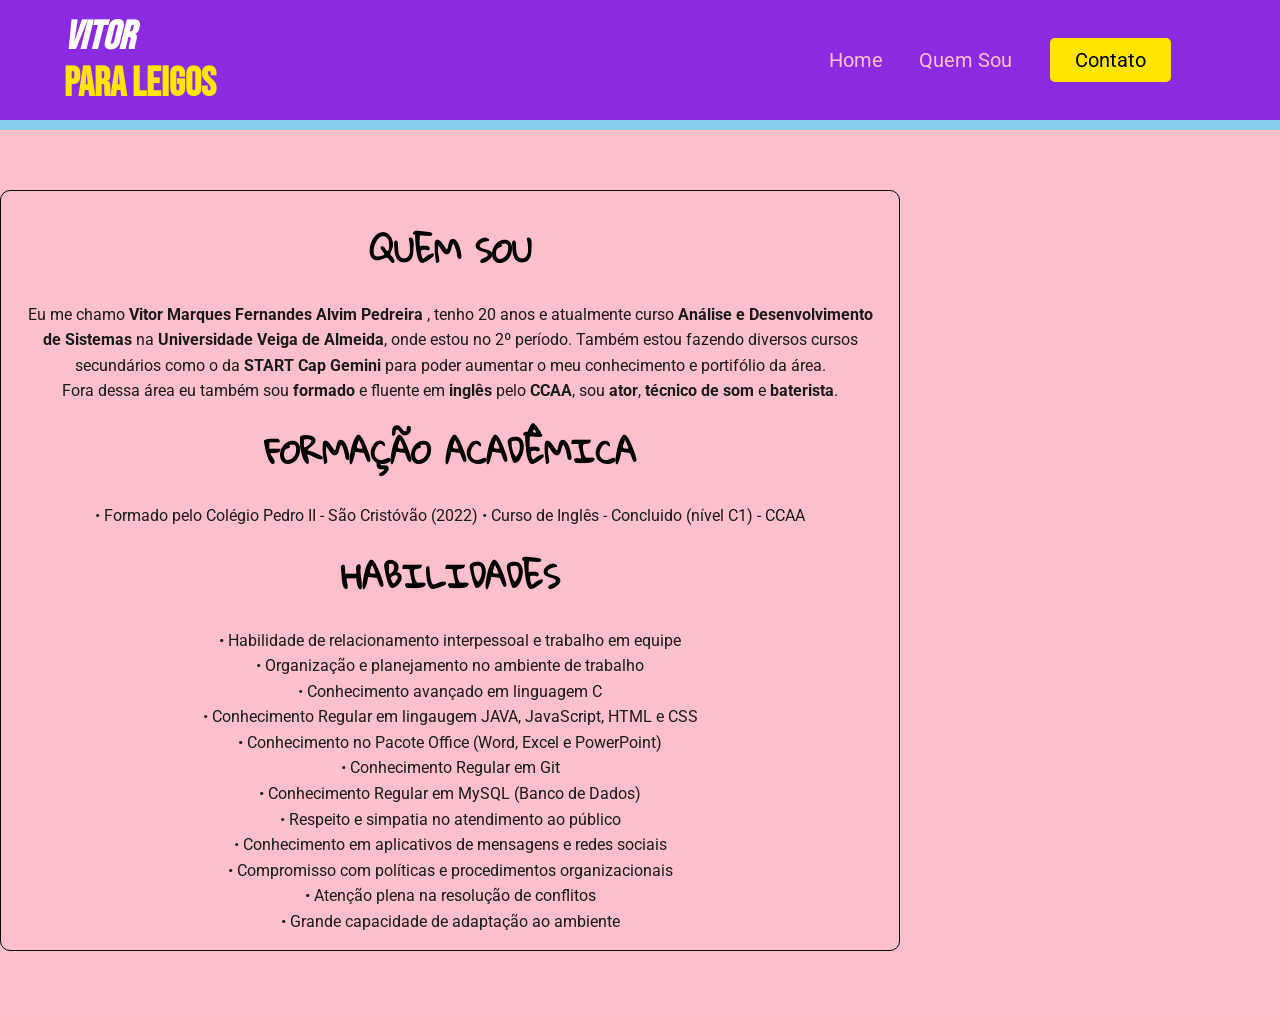
<file: sobre.html>
<!DOCTYPE html>
<html lang="pt-br">
<head>
    <meta charset="UTF-8">
    <meta name="viewport" content="width=device-width, initial-scale=1.0">
    <title>Quem Sou</title>
    <link rel="icon" type="image/PNG" href="../img/Logo22.png">
    <link rel="stylesheet" href="../css/estilo.css">
</head>
<body>

    <header class="navbar">
        <div class="logo">
            <div class="logo1">
                <h1>Vitor</h1> 
            </div>
            <div class="logo2">
                <h1>Para LEIGOS</h1>
            </div>
        </div> 

        <div class="menu">
            <a href="index.html">Home</a>
            <a href="sobre.html">Quem Sou</a>
            <a id="botao" href="formulario.html">Contato</a>
        </div>
    </header>

    <section class="sobre">
        <div class="texto">
            <h2 class="titulo">QUEM SOU</h2>

            <p>
            Eu me chamo <strong>Vitor Marques Fernandes Alvim Pedreira </strong>, tenho 20 anos e atualmente curso 
            <strong>Análise e Desenvolvimento de Sistemas</strong> na <strong>Universidade Veiga de Almeida</strong>, 
            onde estou no 2º período. Também estou fazendo diversos cursos secundários como o da <strong>START Cap Gemini</strong> 
            para poder aumentar o meu conhecimento e portifólio da área. <br>Fora dessa área eu também sou <strong>formado</strong> e fluente em <strong>inglês</strong> pelo <strong>CCAA</strong>, sou <strong>ator</strong>, <strong>técnico de som</strong> e <strong>baterista</strong>.  
            </p>

            <h3 class="titulo">FORMAÇÃO ACADÊMICA</h3>
            <p>
            • Formado pelo Colégio Pedro II - São Cristóvão (2022) <br.    
            • Ensino Superior - Análise e Desenvolvimento de Sistemas (em andamento) UVA <br> 
            • Curso de Inglês - Concluido (nível C1) - CCAA <br>
            </p>

            <h3 class="titulo">HABILIDADES</h3>
            <p>
            • Habilidade de relacionamento interpessoal e trabalho em equipe <br>
            • Organização e planejamento no ambiente de trabalho <br>
            • Conhecimento avançado em linguagem C <br>
            • Conhecimento Regular em lingaugem JAVA, JavaScript, HTML e CSS <br>
            • Conhecimento no Pacote Office (Word, Excel e PowerPoint) <br>
            • Conhecimento Regular em Git <br>
            • Conhecimento Regular em MySQL (Banco de Dados)<br>
            • Respeito e simpatia no atendimento ao público <br>
            • Conhecimento em aplicativos de mensagens e redes sociais <br>
            • Compromisso com políticas e procedimentos organizacionais <br>
            • Atenção plena na resolução de conflitos <br>
            • Grande capacidade de adaptação ao ambiente
            </p>
        </div>
    </section>
</body>
</html>
</file>
<file: css/estilo.css>
@import url('https://fonts.googleapis.com/css2?family=Lobster&family=Roboto:ital,wght@0,100..900;1,100..900&display=swap');
@import url('https://fonts.googleapis.com/css2?family=Gloria+Hallelujah&family=Montserrat:ital,wght@1,700&display=swap'); 
@import url('https://fonts.googleapis.com/css2?family=Bebas+Neue&display=swap');

@media (max-width: 768px){

  .menu{
    flex-direction:column;
  }

  .card{
    flex:1 1 100%;
  }

}
* {
    box-sizing: border-box;
}

body {
    margin: 0;
    font-family: 'Roboto', sans-serif;
    background: #FFC0CB;
    color: #333;
}

.navbar {
    height: 130px;
    background: #8A2BE2;
    display: flex;
    flex-flow: row wrap;
    justify-content: center;
    align-items: center;
    border-bottom: 10px solid #87ceeb;
}

.logo {
    flex: 20%;
    text-align: left;
    margin-left: 5%;
}

.logo1 {
  font-family: "Bebas Neue", cursive;
  font-optical-sizing: auto;
  font-size: 20px;
  font-weight: 700;
  font-style: italic;
  Color: white;
  margin-bottom: 0;
}

.logo2 {
  font-family: "Bebas Neue", cursive;
  font-weight: 400;
  font-style: bold;
  font-size: 20px;
  color: #FFE600;
  margin-top: -2px;
}

.logo1, .logo2 {
 margin: 0;
  padding: 0;
  line-height: 0.5;  
}

.menu {

    flex: 70%;
    text-align: right;
    padding: 20px;
    font-style: bold;
}

.menu a {
    color: #FFC0CB;
    text-decoration: none;
    font-size: 20px;
    padding: 20px 16px;
}

.menu a:hover {
    color: #FFE600;
    border-top: 4px solid #FFE600;
}

#botao {
    background: #FFE600;
    padding: 10px 25px;
    color: black;
    border-radius: 5px;
    margin-right: 10%;
    margin-left: 2%;
}

#botao:hover {
    border: none;
    background: #FFE600;
}

.header {
    display: flex;
    flex-flow: row wrap;
    height: 600px;
    background: #FFE600;
}

.cabecalho {
    flex: 40%;
    margin-left: 10%;
    margin-top: 70px;
}

.cabecalho h2 {
    font-weight: 500;
    margin-top: -15px;
    font-family: 'Bebas Neue', cursive;
    color:#FFFF;
     font-size: 100px;
}

.cabecalho p {
    color: #272727;
    text-align: left;
    margin-top: -25px;
}

.img {
    margin-right: 5%;
    flex: 40%;
    text-align: center;
    margin-top: 38px;
}

.contato {
    display: inline-block;
    background: #8A2BE2;
    padding: 20px;
    color: #FFC0CB;
    text-transform: uppercase;
    border-radius: 5px;
    text-decoration: none;
    margin-top: 15px;
}

.contato:hover {
    background: #87ceeb;
    color: #8A2BE2;
}

section {
    display: inline-block;
    margin-top: -20px;
    border-radius: 10px;
    margin-left: 5%;
    margin-right: 5%;
    height: auto;
    padding: 5%;
    text-align: center;
    background: #FFC0CB;
}

.section_index {
    display: flex;
    flex-flow: row wrap;
    margin-top: 0px;
    border-radius: 10px;
    margin-right: 5%;
    height: auto;
    padding: 5%;
    text-align: left;
    background: #FFC0CB;
}

section h3 {
    width: 100%;
    font-size: 30px;
    margin: 0;
    font-family: "Gloria Hallelujah", cursive;
    font-weight: bold;
    color: black;
}

#agencia {
    font-family: 'Roboto', sans-serif;
    font-size: 15px;
    font-weight: 500;
    color: #555;
}

.secao {
    display: flex;
    margin-top: 40px;
    flex-direction: column;
    justify-content: center;
    align-items: center;
    text-align: center;
    min-height: 70vh;
    
}

.tipos-contato {
    display: flex;
    justify-content: center;
    align-items: center;
    gap: 20px;
    margin-top: 5%;
    flex-wrap: wrap;
}

.cartao {
    width: 200px;
    padding: 20px;
    border: 1px solid black;
    border-radius: 10px;
    cursor: pointer;
    min-height: 160px;
    text-align: center;
    color: #333;
    display: block;
    background: #00FFFF;
}

.texto-cartao {
    display: block;
}

.cartao-oculto {
    display: none;
}

.cartao:hover img {
    background: #f8ec7a;
    display: none;
}

.cartao:hover .texto-cartao {
    display: none;
}

.cartao:hover .cartao-oculto {
    display: block;
    color: black;
}

.formulario-wrapper {
     display: flex;
    margin-top: 40px;
    flex-direction: column;
    justify-content: center;
    align-items: center;
    text-align: center;
    min-height: 70vh;
}

.formulario {
    max-width: 450px;
    margin: 10px;
    padding: 20px;
    border: 1px solid black;
    border-radius: 10px;
    background: #FFC0CB;
    text-align: center;
}

.formulario h3 {
    font-family: "Gloria Hallelujah", cursive;
    color: black;
    margin-bottom: 20px;
}

.formulario form {
    display: flex;
    flex-direction: column;
    gap: 15px;
    margin-bottom: 0;
}

.formulario input,
.formulario textarea {
    padding: 10px;
    border: 1px solid black;
    border-radius: 5px;
    font-size: 16px;
    width: 100%;
    background: #FFC0CB;
    color: #333;
}

.formulario button {
    background: black;
    color: #FFC0CB;
    padding: 12px;
    border: none;
    border-radius: 5px;
    cursor: pointer;
    font-size: 18px;
    margin-bottom: 0;
}

.formulario button:hover {
    background: black;
}

.sobre {
    border: 1px solid black;
    max-width: 900px;
    margin: 60px auto;
    padding: 0 20px;
    text-align: center;
    border-radius: 10px;
    background: #FFC0CB;
}

.titulo {
    font-family: "Gloria Hallelujah", cursive;
    font-size: 32px;
    color: black;
    margin-bottom: 20px;
}

.sobre p {
    font-size: 16px;
    color: #1a1a1a;
    line-height: 1.6;
    margin-bottom: 15px;
}

.novidades-section {
    padding: 15px 2.1%;
    text-align: center;
    background: #FFC0CB;
    margin-top: 40px;
    border: 1px solid black;

}

.novidades-section h3 {
    font-size: 40px;
    font-family: "Gloria Hallelujah", cursive;
    color: black;
    margin-bottom: 10px;
}

.novidades-section p {
    font-size: 18px;
    color: black;
    margin-bottom: 40px;
}

.novidades-grid {
    display: grid;
    grid-template-columns: repeat(auto-fit, minmax(280px, 1fr));
    gap: 30px;
}

.novidade-card {
    background: #FFC0CB;
    border: 1px solid black;
    border-radius: 12px;
    padding: 25px;
    text-align: left;
    transition: 0.3s;
    cursor: pointer;
    position: relative;
    overflow: hidden;
    color: black;
}

.novidade-card:hover {
    background: black;
    color: white;
    transform: translateY(-6px) scale(1.02);
    box-shadow: 0 8px 18px rgba(0, 0, 0, 0.2);
    height: 100%;
}

.novidade-card::before {
    content: "";
    position: absolute;
    top: 0;
    left: -100%;
    width: 100%;
    height: 100%;
    background: rgba(255, 255, 255, 0.1);
    transition: 0.5s;
    transform: skewX(-15deg);
}

.novidade-card:hover::before {
    left: 100%;
}

.novidade-card h4 {
    margin-bottom: 10px;
    color: inherit;
    font-size: 20px;
}

.novidade-card p {
    font-size: 15px;
    line-height: 1.5;
    color: inherit;
}

.codigo-colapsado::after {
  content: "";
  position: absolute;
  bottom: 0;
  left: 0;
  height: 40px;
  background: linear-gradient(to top, #111, transparent);
}

.codigo-colapsado.expandido {
  max-height: none;
}

.codigo-colapsado.expandido::after {
  display: none;
}
</file>
